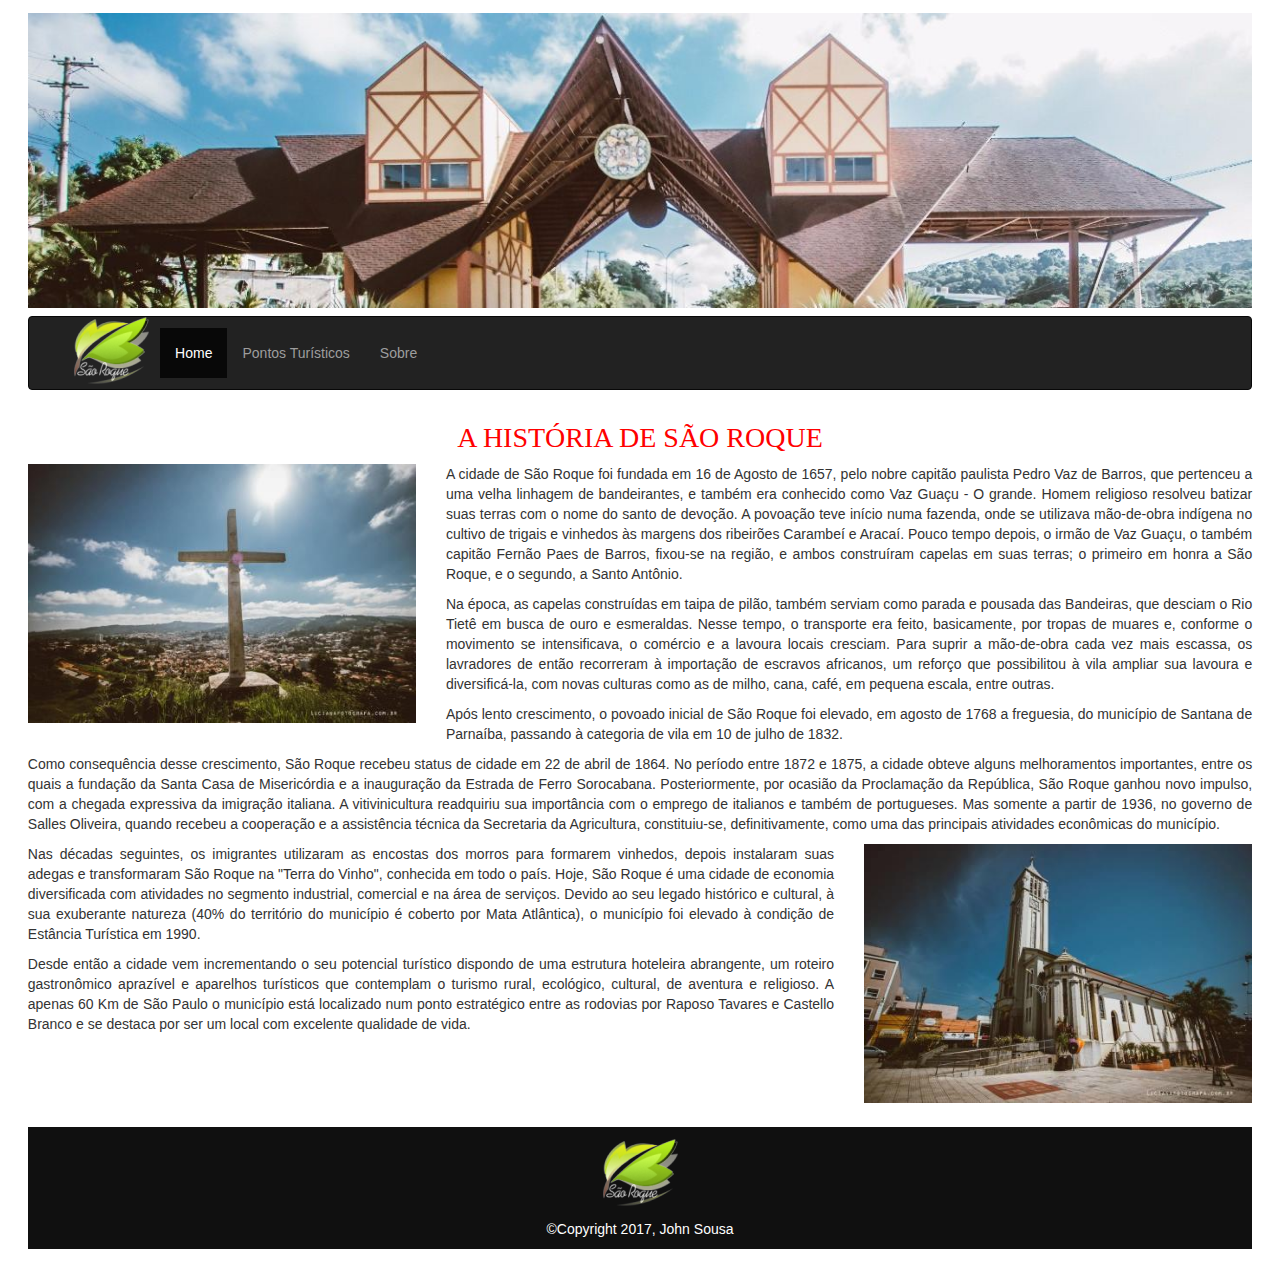
<file: index.html>
<!DOCTYPE html>
<html lang="pt-br">

<head>
    <meta charset="utf-8">
    <meta http-equiv="X-UA-Compatible" content="IE=edge">
    <meta name="viewport" content="width=device-width, initial-scale=1">
    <!-- As 3 meta tags acima *devem* vir em primeiro lugar dentro do `head`; qualquer outro conteúdo deve vir *após* essas tags -->
    <title>Lugares em São Roque</title>

    <!-- Bootstrap -->
    <link href="css/bootstrap.min.css" rel="stylesheet">
    <link href="css/meucss.css" rel="stylesheet">
    <link rel="shortcut icon" href="imagens/vsri.ico" type="image/x-icon">

    <!-- HTML5 shim e Respond.js para suporte no IE8 de elementos HTML5 e media queries -->
    <!-- ALERTA: Respond.js não funciona se você visualizar uma página file:// -->
    <!--[if lt IE 9]>
      <script src="https://oss.maxcdn.com/html5shiv/3.7.3/html5shiv.min.js"></script>
      <script src="https://oss.maxcdn.com/respond/1.4.2/respond.min.js"></script>
    <![endif]-->
</head>

<body>
    <div class="container-fluid">
        <div class="row">
            <a href="index.html">
                <img src="imagens/entradadesr.jpeg" class="img-rounded col-md-12 img-responsive center-block" alt="imagem da entrada de são roque">
            </a>
        </div>
        <header>
            <nav class="col-md-12 navbar center-block navbar-inverse navbar-responsive ">
                <div class="container-fluid">
                    <div class="navbar-header">
                        <a href="index.html">
                            <img src="imagens/vsr.png" class="logo" alt="logo do site"> </a>
                        <button type="button" class="botaoh  btn-responsive navbar-toggle pull-left" data-toggle="collapse" data-target="#myNavbar">   
                            <img src="imagens/hbutton.png" class=" img-responsive center-block" width="35" height="30" alt="menu">
                        </button>
                        <a class="navbar-brand" href="#"></a>
                    </div>
                    <div class="collapse navbar-collapse" id="myNavbar">
                        <ul class="menu nav navbar-nav">
                            <li class="active"><a href="index.html">Home</a></li>
                            <li><a href="pontosturisticos.html">Pontos Turísticos</a></li>
                            <li><a href="sobre.html">Sobre</a></li>
                        </ul>
                    </div>
                </div>
            </nav>
        </header>
        <article class="primeiro">
            <div class="row">
                <h1 class=" col-md-12 text-center titulo1">A História de São Roque</h1>
                <a href="imagens/imgsaoroque.jpeg">
                    <img src="imagens/imgsaoroque.jpeg" class="col-xs-12 col-sm-12 col-md-4 col-md-lg-4 img-responsive imgsaoroque" alt="imagem da cidade de são roque vista do morro do cruzeiro"> </a>

                <p class="text-justify col-md-8">A cidade de São Roque foi fundada em 16 de Agosto de 1657, pelo nobre capitão paulista Pedro Vaz de Barros, que pertenceu a uma velha linhagem de bandeirantes, e também era conhecido como Vaz Guaçu - O grande. Homem religioso resolveu batizar suas terras com o nome do santo de devoção. A povoação teve início numa fazenda, onde se utilizava mão-de-obra indígena no cultivo de trigais e vinhedos às margens dos ribeirões Carambeí e Aracaí. Pouco tempo depois, o irmão de Vaz Guaçu, o também capitão Fernão Paes de Barros, fixou-se na região, e ambos construíram capelas em suas terras; o primeiro em honra a São Roque, e o segundo, a Santo Antônio. </p>

                <p class="text-justify col-md-8 ">Na época, as capelas construídas em taipa de pilão, também serviam como parada e pousada das Bandeiras, que desciam o Rio Tietê em busca de ouro e esmeraldas. Nesse tempo, o transporte era feito, basicamente, por tropas de muares e, conforme o movimento se intensificava, o comércio e a lavoura locais cresciam. Para suprir a mão-de-obra cada vez mais escassa, os lavradores de então recorreram à importação de escravos africanos, um reforço que possibilitou à vila ampliar sua lavoura e diversificá-la, com novas culturas como as de milho, cana, café, em pequena escala, entre outras.</p>

                <p class="text-justify col-md-8">Após lento crescimento, o povoado inicial de São Roque foi elevado, em agosto de 1768 a freguesia, do município de Santana de Parnaíba, passando à categoria de vila em 10 de julho de 1832.</p>

                <p class="text-justify col-md-12">Como consequência desse crescimento, São Roque recebeu status de cidade em 22 de abril de 1864. No período entre 1872 e 1875, a cidade obteve alguns melhoramentos importantes, entre os quais a fundação da Santa Casa de Misericórdia e a inauguração da Estrada de Ferro Sorocabana. Posteriormente, por ocasião da Proclamação da República, São Roque ganhou novo impulso, com a chegada expressiva da imigração italiana. A vitivinicultura readquiriu sua importância com o emprego de italianos e também de portugueses. Mas somente a partir de 1936, no governo de Salles Oliveira, quando recebeu a cooperação e a assistência técnica da Secretaria da Agricultura, constituiu-se, definitivamente, como uma das principais atividades econômicas do município.</p>
                <a href="imagens/igrmatriz.jpeg">
                    <img src="imagens/igrmatriz.jpeg" class="img-responsive col-xs-12 col-sm-12 col-md-4 col-md-lg-4 imgmatriz" alt="imagem da igrja da matriz"> </a>

                <p class="text-justify col-md-8">Nas décadas seguintes, os imigrantes utilizaram as encostas dos morros para formarem vinhedos, depois instalaram suas adegas e transformaram São Roque na "Terra do Vinho", conhecida em todo o país. Hoje, São Roque é uma cidade de economia diversificada com atividades no segmento industrial, comercial e na área de serviços. Devido ao seu legado histórico e cultural, à sua exuberante natureza (40% do território do município é coberto por Mata Atlântica), o município foi elevado à condição de Estância Turística em 1990.</p>

                <p class="text-justify col-md-8">Desde então a cidade vem incrementando o seu potencial turístico dispondo de uma estrutura hoteleira abrangente, um roteiro gastronômico aprazível e aparelhos turísticos que contemplam o turismo rural, ecológico, cultural, de aventura e religioso. A apenas 60 Km de São Paulo o município está localizado num ponto estratégico entre as rodovias por Raposo Tavares e Castello Branco e se destaca por ser um local com excelente qualidade de vida.</p>

            </div>
        </article>
        <footer>
            <div class="container-fluid">
                <div class="row">
                    <!--<h1 class="col-md-12 text-left titulo2">Descrição</h1>-->
                    <a href="index.html">
                        <img src="imagens/vsr.png" class="vsrf center-block" alt="logo do site"> </a>
                    <p class="copy">&copy;Copyright 2017, John Sousa</p>
                </div>
            </div>
        </footer>
        <!-- jQuery (obrigatório para plugins JavaScript do Bootstrap) -->
        <script src="https://ajax.googleapis.com/ajax/libs/jquery/1.12.4/jquery.min.js"></script>
        <!-- Inclui todos os plugins compilados (abaixo), ou inclua arquivos separadados se necessário -->
        <script src="js/bootstrap.min.js"></script>
    </div>
</body>

</html>
</file>
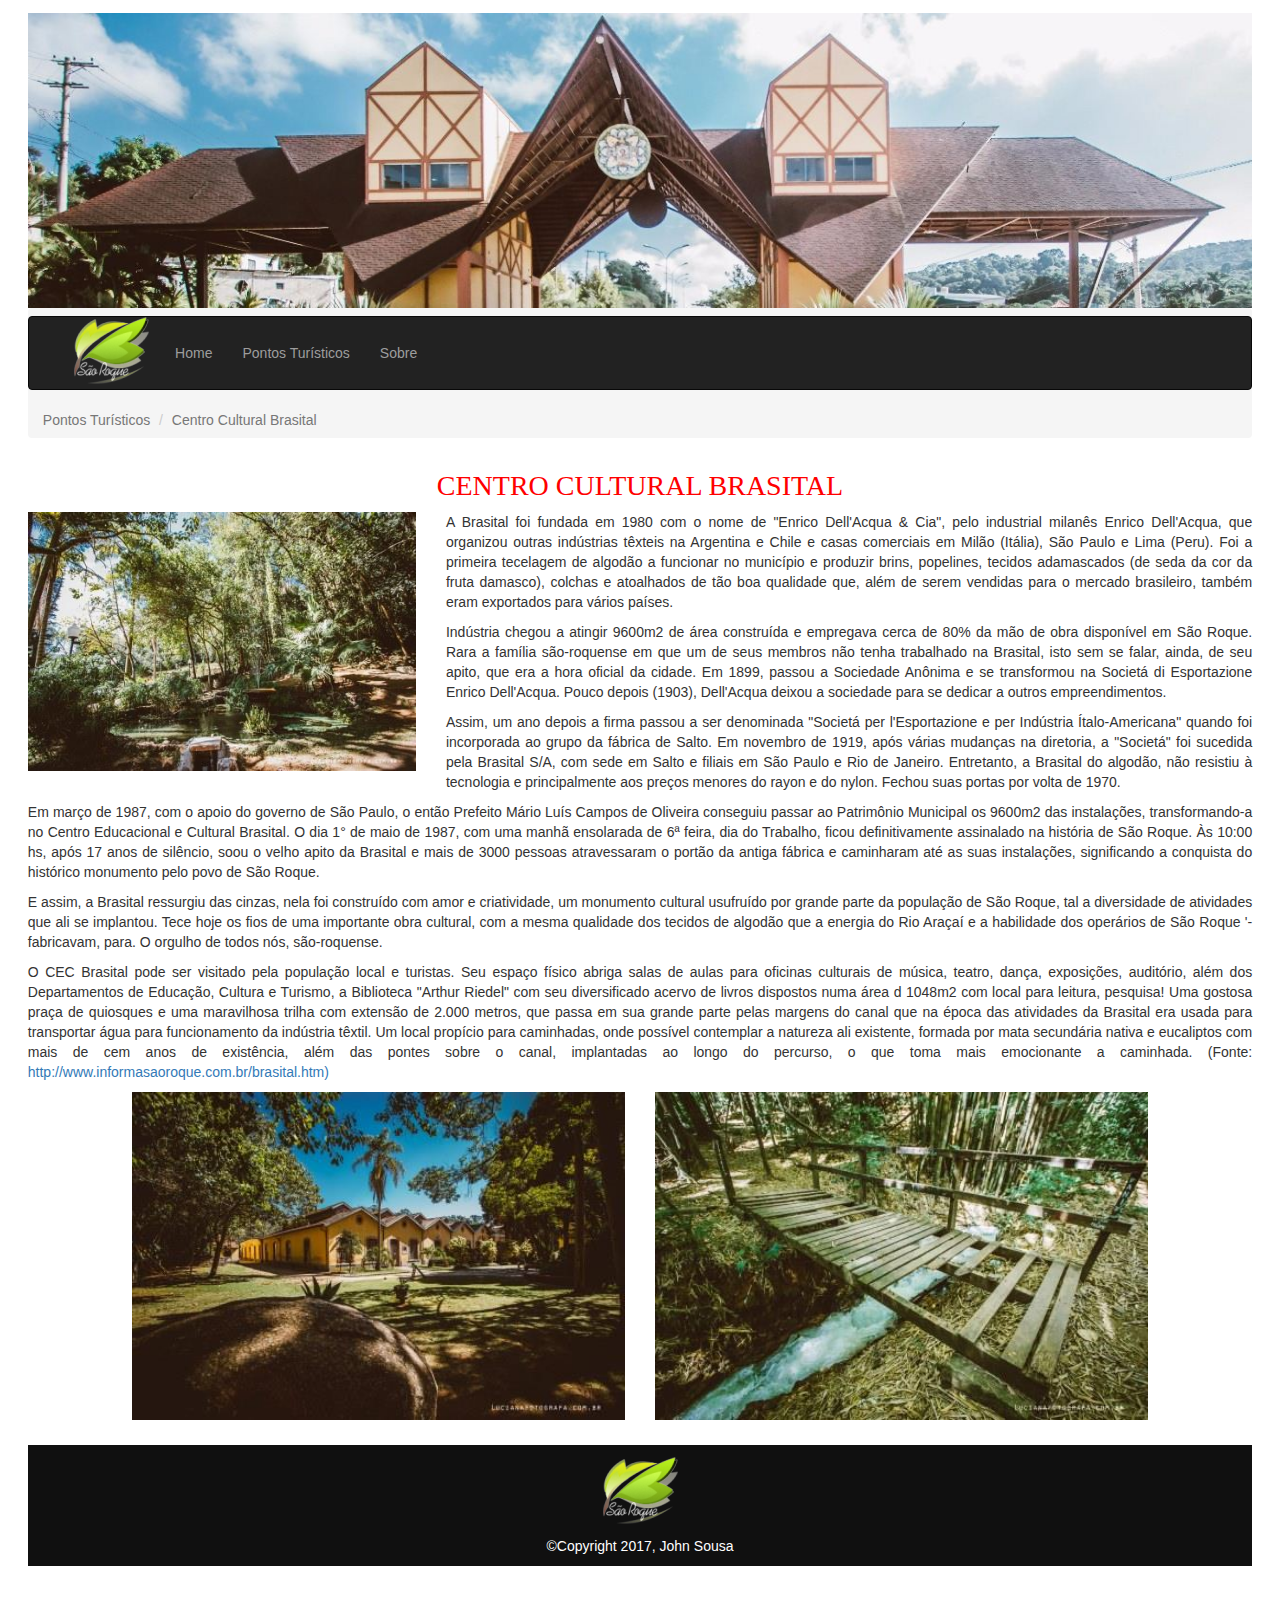
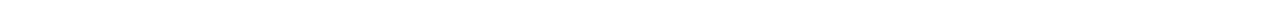
<file: brasital.html>
<!DOCTYPE html>
<html lang="pt-br">

<head>
    <meta charset="utf-8">
    <meta http-equiv="X-UA-Compatible" content="IE=edge">
    <meta name="viewport" content="width=device-width, initial-scale=1">
    <!-- As 3 meta tags acima *devem* vir em primeiro lugar dentro do `head`; qualquer outro conteúdo deve vir *após* essas tags -->
    <title>Lugares em São Roque</title>

    <!-- Bootstrap -->
    <link href="css/bootstrap.min.css" rel="stylesheet">
    <link href="css/meucss.css" rel="stylesheet">
    <link rel="shortcut icon" href="imagens/vsri.ico" type="image/x-icon">


    <!-- HTML5 shim e Respond.js para suporte no IE8 de elementos HTML5 e media queries -->
    <!-- ALERTA: Respond.js não funciona se você visualizar uma página file:// -->
    <!--[if lt IE 9]>
      <script src="https://oss.maxcdn.com/html5shiv/3.7.3/html5shiv.min.js"></script>
      <script src="https://oss.maxcdn.com/respond/1.4.2/respond.min.js"></script>
    <![endif]-->
</head>

<body>
    <div class="container-fluid">
        <div class="row">
            <a href="index.html">
                <img src="imagens/entradadesr.jpeg" class="img-rounded col-md-12 img-responsive center-block" alt="imagem da entrada de são roque"> </a>
        </div>
        <header>
            <nav class="col-md-12 navbar center-block navbar-inverse navbar-responsive ">
                <div class="container-fluid">
                    <div class="navbar-header">
                        <a href="index.html">
                            <img src="imagens/vsr.png" class="logo" alt="logo do site"> </a>
                        <button type="button" class="botaoh  btn-responsive navbar-toggle pull-left" data-toggle="collapse" data-target="#myNavbar">        
                            <img src="imagens/hbutton.png" class="img-responsive center-block" width="35" height="30" alt="menu">     
                        </button>
                        <a class="navbar-brand" href="#"></a>
                    </div>
                    <div class="collapse navbar-collapse" id="myNavbar">
                        <ul class="menu nav navbar-nav">
                            <li><a href="index.html">Home</a></li>
                            <li><a href="pontosturisticos.html">Pontos Turísticos</a></li>
                            <li><a href="sobre.html">Sobre</a></li>
                        </ul>
                    </div>
                </div>
            </nav>
            <ul class="breadcrumb">                
                <li class="active">Pontos Turísticos</li>
                <li class="active">Centro Cultural Brasital</li>                
            </ul>
        </header>
        <article class="primeiro">
            <div class="row">
                <h1 class=" col-md-12 text-center titulo1">Centro Cultural Brasital</h1>
                <a href="imagens/brasital1.jpg">
                    <img src="imagens/brasital1.jpg" class=" col-xs-12 hidden-sm col-md-5 col-lg-4 " alt="imagem de um dos lagos da brasital"> </a>
                <a href="imagens/brasital1.jpg">
                    <img src="imagens/brasital1.jpg" class="img-responsive hidden-xs col-sm-offset-3 col-sm-6 hidden-md hidden-lg " alt="imagem de um dos lagos da brasital"> </a>

                <p class="text-justify col-xs-12 col-sm-12 col-md-7 col-lg-8">A Brasital foi fundada em 1980 com o nome de "Enrico Dell'Acqua & Cia", pelo industrial milanês Enrico Dell'Acqua, que organizou outras indústrias têxteis na Argentina e Chile e casas comerciais em Milão (Itália), São Paulo e Lima (Peru). Foi a primeira tecelagem de algodão a funcionar no município e produzir brins, popelines, tecidos adamascados (de seda da cor da fruta damasco), colchas e atoalhados de tão boa qualidade que, além de serem vendidas para o mercado brasileiro, também eram exportados para vários países.</p>

                <p class="text-justify col-xs-12 col-sm-12 col-md-7 col-lg-8">Indústria chegou a atingir 9600m2 de área construída e empregava cerca de 80% da mão de obra disponível em São Roque. Rara a família são-roquense em que um de seus membros não tenha trabalhado na Brasital, isto sem se falar, ainda, de seu apito, que era a hora oficial da cidade. Em 1899, passou a Sociedade Anônima e se transformou na Societá di Esportazione Enrico Dell'Acqua. Pouco depois (1903), Dell'Acqua deixou a sociedade para se dedicar a outros empreendimentos.</p>

                <p class="text-justify col-xs-12 col-sm-12 col-md-12 col-lg-8">Assim, um ano depois a firma passou a ser denominada "Societá per l'Esportazione e per Indústria Ítalo-Americana" quando foi incorporada ao grupo da fábrica de Salto. Em novembro de 1919, após várias mudanças na diretoria, a "Societá" foi sucedida pela Brasital S/A, com sede em Salto e filiais em São Paulo e Rio de Janeiro. Entretanto, a Brasital do algodão, não resistiu à tecnologia e principalmente aos preços menores do rayon e do nylon. Fechou suas portas por volta de 1970.</p>

                <div class='row'></div>
                <p class="text-justify col-sm-12 col-md-12">Em março de 1987, com o apoio do governo de São Paulo, o então Prefeito Mário Luís Campos de Oliveira conseguiu passar ao Patrimônio Municipal os 9600m2 das instalações, transformando-a no Centro Educacional e Cultural Brasital. O dia 1° de maio de 1987, com uma manhã ensolarada de 6ª feira, dia do Trabalho, ficou definitivamente assinalado na história de São Roque. Às 10:00 hs, após 17 anos de silêncio, soou o velho apito da Brasital e mais de 3000 pessoas atravessaram o portão da antiga fábrica e caminharam até as suas instalações, significando a conquista do histórico monumento pelo povo de São Roque.</p>

                <p class="text-justify col-sm-12 col-md-12">E assim, a Brasital ressurgiu das cinzas, nela foi construído com amor e criatividade, um monumento cultural usufruído por grande parte da população de São Roque, tal a diversidade de atividades que ali se implantou. Tece hoje os fios de uma importante obra cultural, com a mesma qualidade dos tecidos de algodão que a energia do Rio Araçaí e a habilidade dos operários de São Roque '-fabricavam, para. O orgulho de todos nós, são-roquense.</p>
                <a href="imagens/igrmatriz.jpeg">
                    <img src="imagens/brasital2.jpg" class="img-responsive hidden-xs col-sm-6 hidden-md hidden-lg" alt="imagem do patio traseiro"> </a>
                <p class="text-justify col-sm-6 col-md-12">O CEC Brasital pode ser visitado pela população local e turistas. Seu espaço físico abriga salas de aulas para oficinas culturais de música, teatro, dança, exposições, auditório, além dos Departamentos de Educação, Cultura e Turismo, a Biblioteca "Arthur Riedel" com seu diversificado acervo de livros dispostos numa área d 1048m2 com local para leitura, pesquisa! Uma gostosa praça de quiosques e uma maravilhosa trilha com extensão de 2.000 metros, que passa em sua grande parte pelas margens do canal que na época das atividades da Brasital era usada para transportar água para funcionamento da indústria têxtil. Um local propício para caminhadas, onde possível contemplar a natureza ali existente, formada por mata secundária nativa e eucaliptos com mais de cem anos de existência, além das pontes sobre o canal, implantadas ao longo do percurso, o que toma mais emocionante a caminhada. (Fonte:
                    <a href="http://www.informasaoroque.com.br/brasital.htm">http://www.informasaoroque.com.br/brasital.htm)</a>
                </p>
                <a href="imagens/brasital2.jpg">
                    <img src="imagens/brasital2.jpg" class="img-responsive col-xs-12 hidden-sm col-md-offset-1 col-md-5 col-md-lg-6 b" alt="imagem do patio traseiro"> </a>
                <a href="imagens/brasital3.jpg">
                    <img src="imagens/brasital3.jpg" class="img-responsive col-xs-12 hidden-sm col-md-5 col-md-lg-6" alt="imagem da trilha da Brasital"> </a>

            </div>
        </article>
        <footer>
            <div class="container-fluid">
                <div class="row">
                    <!--<h1 class="col-md-12 text-left titulo2">Descrição</h1>-->
                    <a href="index.html">
                        <img src="imagens/vsr.png" class="vsrf center-block" alt="logo do site"> </a>
                    <p class="copy">&copy;Copyright 2017, John Sousa</p>
                </div>
            </div>
        </footer>
        <!-- jQuery (obrigatório para plugins JavaScript do Bootstrap) -->
        <script src="https://ajax.googleapis.com/ajax/libs/jquery/1.12.4/jquery.min.js"></script>
        <!-- Inclui todos os plugins compilados (abaixo), ou inclua arquivos separadados se necessário -->
        <script src="js/bootstrap.min.js"></script>
    </div>
</body>

</html>
</file>
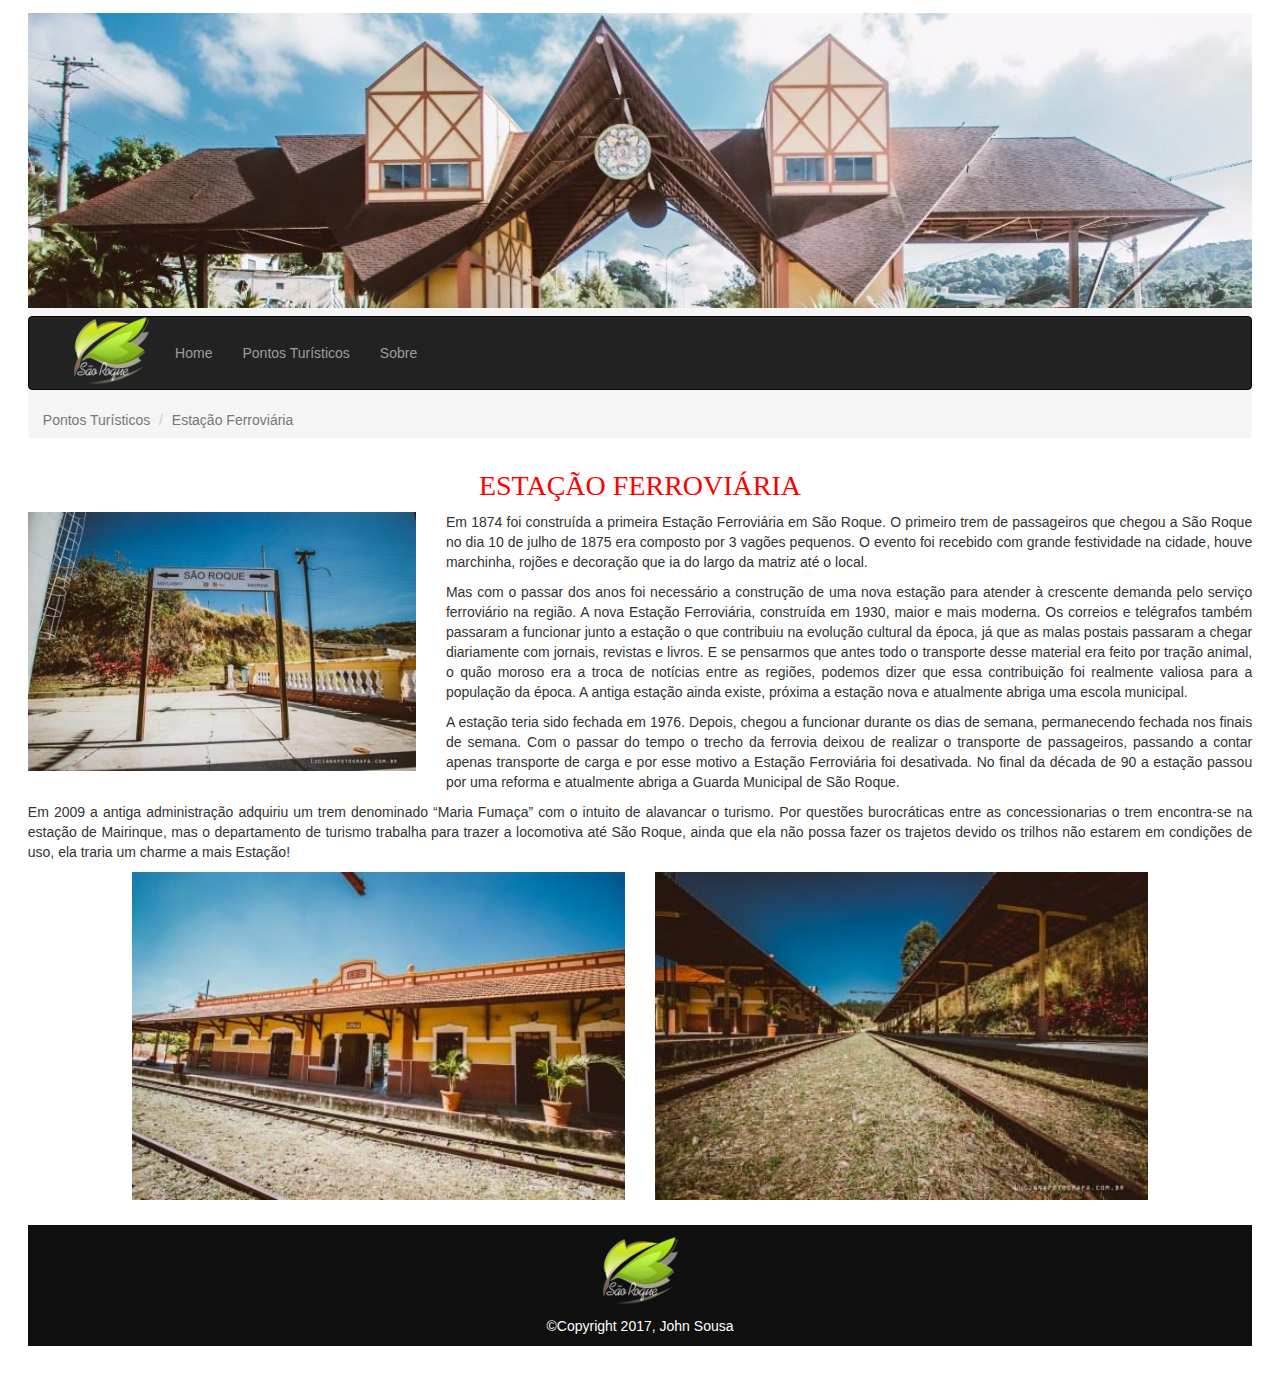
<file: estacaoferroviaria.html>
<!DOCTYPE html>
<html lang="pt-br">

<head>
    <meta charset="utf-8">
    <meta http-equiv="X-UA-Compatible" content="IE=edge">
    <meta name="viewport" content="width=device-width, initial-scale=1">
    <!-- As 3 meta tags acima *devem* vir em primeiro lugar dentro do `head`; qualquer outro conteúdo deve vir *após* essas tags -->
    <title>Lugares em São Roque</title>

    <!-- Bootstrap -->
    <link href="css/bootstrap.min.css" rel="stylesheet">
    <link href="css/meucss.css" rel="stylesheet">
    <link rel="shortcut icon" href="imagens/vsri.ico" type="image/x-icon">


    <!-- HTML5 shim e Respond.js para suporte no IE8 de elementos HTML5 e media queries -->
    <!-- ALERTA: Respond.js não funciona se você visualizar uma página file:// -->
    <!--[if lt IE 9]>
      <script src="https://oss.maxcdn.com/html5shiv/3.7.3/html5shiv.min.js"></script>
      <script src="https://oss.maxcdn.com/respond/1.4.2/respond.min.js"></script>
    <![endif]-->
</head>

<body>
    <div class="container-fluid">
        <div class="row">
            <a href="index.html">
                <img src="imagens/entradadesr.jpeg" class="img-rounded col-md-12 img-responsive center-block" alt="imagem da entrada de são roque"> </a>
        </div>
        <header>
            <nav class="col-md-12 navbar center-block navbar-inverse navbar-responsive ">
                <div class="container-fluid">
                    <div class="navbar-header">
                        <a href="index.html">
                            <img src="imagens/vsr.png" class="logo" alt="logo do site"> </a>
                        <button type="button" class="botaoh  btn-responsive navbar-toggle pull-left" data-toggle="collapse" data-target="#myNavbar">        
                            <img src="imagens/hbutton.png" class="img-responsive center-block" width="35" height="30" alt="menu">   
                        </button>
                        <a class="navbar-brand" href="#"></a>
                    </div>
                    <div class="collapse navbar-collapse" id="myNavbar">
                        <ul class="menu nav navbar-nav">
                            <li><a href="index.html">Home</a></li>
                            <li><a href="pontosturisticos.html">Pontos Turísticos</a></li>
                            <li><a href="sobre.html">Sobre</a></li>
                        </ul>
                    </div>
                </div>
            </nav>
            <ul class="breadcrumb">                
                <li class="active">Pontos Turísticos</li>
                <li class="active">Estação Ferroviária</li>                
            </ul>
        </header>
        <article class="primeiro">
            <div class="row">
                <h1 class=" col-md-12 text-center titulo1">Estação Ferroviária</h1>
                <a href="imagens/estacaoferroviaria1.jpg">
                    <img src="imagens/estacaoferroviaria1.jpg" class=" col-xs-12 hidden-sm col-md-5 col-lg-4 " alt="imagem da placa que mosta a direçao das proximas paradas esqueda mailaky direita mairinque"> </a>
                <a href="imagens/estacaoferroviaria1.jpg">
                    <img src="imagens/estacaoferroviaria1.jpg" class="img-responsive hidden-xs col-sm-offset-3 col-sm-6 hidden-md hidden-lg " alt="imagem da placa que mosta a direçao das proximas paradas esqueda mailaky direita mairinque"> </a>

                 <p class="text-justify col-xs-12 col-sm-12 col-md-7 col-lg-8">Em 1874 foi construída a primeira Estação Ferroviária em São Roque. O primeiro trem de passageiros que chegou a São Roque no dia 10 de julho de 1875 era composto por 3 vagões pequenos. O evento foi recebido com grande festividade na cidade, houve marchinha, rojões e decoração que ia do largo da matriz até o local.</p>

                 <p class="text-justify col-xs-12 col-sm-12 col-md-7 col-lg-8">Mas com o passar dos anos foi necessário a construção de uma nova estação para atender à crescente demanda pelo serviço ferroviário na região. A nova Estação Ferroviária, construída em 1930, maior e mais moderna. Os correios e telégrafos também passaram a funcionar junto a estação o que contribuiu na evolução cultural da época, já que as malas postais passaram a chegar diariamente com jornais, revistas e livros. E se pensarmos que antes todo o transporte desse material era feito por tração animal, o quão moroso era a troca de notícias entre as regiões, podemos dizer que essa contribuição foi realmente valiosa para a população da época. A antiga estação ainda existe, próxima a estação nova e atualmente abriga uma escola municipal.</p>

                <p class="text-justify col-xs-12 col-sm-12 col-md-12 col-lg-8">A estação teria sido fechada em 1976. Depois, chegou a funcionar durante os dias de semana, permanecendo fechada nos finais de semana. Com o passar do tempo o trecho da ferrovia deixou de realizar o transporte de passageiros, passando a contar apenas transporte de carga e por esse motivo a Estação Ferroviária foi desativada. No final da década de 90 a estação passou por uma reforma e atualmente abriga a Guarda Municipal de São Roque.</p>

                <div class='row'></div><p class="text-justify col-sm-12 col-md-12">Em 2009 a antiga administração adquiriu um trem denominado “Maria Fumaça” com o intuito de alavancar o turismo. Por questões burocráticas entre as concessionarias o trem encontra-se na estação de Mairinque, mas o departamento de turismo trabalha para trazer a locomotiva até São Roque, ainda que ela não possa fazer os trajetos devido os trilhos não estarem em condições de uso, ela traria um charme a mais Estação!</p>
              
                <a href="imagens/estacaoferroviaria2.jpg">
                    <img src="imagens/estacaoferroviaria2.jpg" class="img-responsive hidden-xs col-sm-6 hidden-md hidden-lg" alt="imagem o ponto de parada na estação"> </a>                
                <a href="imagens/estacaoferroviaria2.jpg">
                    <img src="imagens/estacaoferroviaria2.jpg" class="img-responsive col-xs-12 hidden-sm col-md-offset-1 col-md-5 col-md-lg-6 b" alt="imagem o ponto de parada na estação"> </a>                
                <a href="imagens/estacaoferroviaria3.jpg">
                    <img src="imagens/estacaoferroviaria3.jpg" class="img-responsive col-xs-12 col-sm-6 col-md-5 col-md-lg-6" alt="imagem mostra os trilhos do trem"> </a>            

            </div>
        </article>
        <footer>
            <div class="container-fluid">
                <div class="row">
                    <!--<h1 class="col-md-12 text-left titulo2">Descrição</h1>-->
                    <a href="index.html">
                        <img src="imagens/vsr.png" class="vsrf center-block" alt="logo do site"> </a>
                    <p class="copy">&copy;Copyright 2017, John Sousa</p>
                </div>
            </div>
        </footer>
        <!-- jQuery (obrigatório para plugins JavaScript do Bootstrap) -->
        <script src="https://ajax.googleapis.com/ajax/libs/jquery/1.12.4/jquery.min.js"></script>
        <!-- Inclui todos os plugins compilados (abaixo), ou inclua arquivos separadados se necessário -->
        <script src="js/bootstrap.min.js"></script>
    </div>
</body>

</html>
</file>
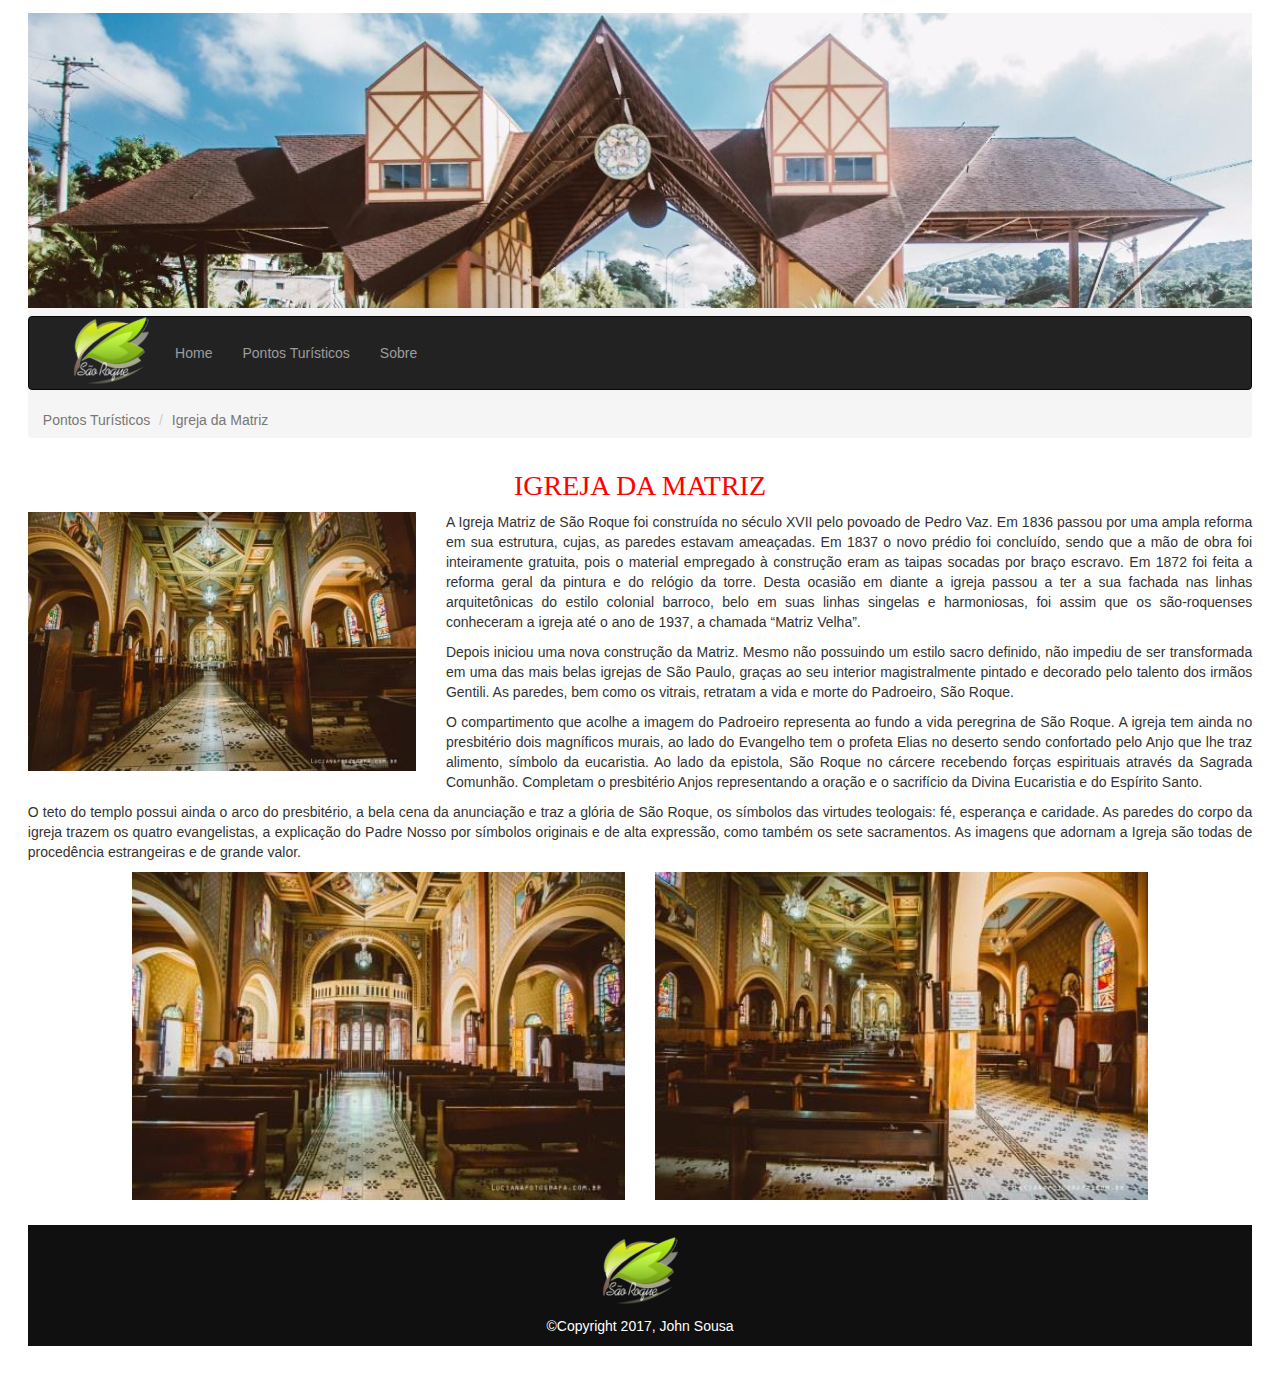
<file: igrejadamatriz.html>
<!DOCTYPE html>
<html lang="pt-br">

<head>
    <meta charset="utf-8">
    <meta http-equiv="X-UA-Compatible" content="IE=edge">
    <meta name="viewport" content="width=device-width, initial-scale=1">
    <!-- As 3 meta tags acima *devem* vir em primeiro lugar dentro do `head`; qualquer outro conteúdo deve vir *após* essas tags -->
    <title>Lugares em São Roque</title>

    <!-- Bootstrap -->
    <link href="css/bootstrap.min.css" rel="stylesheet">
    <link href="css/meucss.css" rel="stylesheet">
    <link rel="shortcut icon" href="imagens/vsri.ico" type="image/x-icon">


    <!-- HTML5 shim e Respond.js para suporte no IE8 de elementos HTML5 e media queries -->
    <!-- ALERTA: Respond.js não funciona se você visualizar uma página file:// -->
    <!--[if lt IE 9]>
      <script src="https://oss.maxcdn.com/html5shiv/3.7.3/html5shiv.min.js"></script>
      <script src="https://oss.maxcdn.com/respond/1.4.2/respond.min.js"></script>
    <![endif]-->
</head>

<body>
    <div class="container-fluid">
        <div class="row">
            <a href="index.html">
                <img src="imagens/entradadesr.jpeg" class="img-rounded col-md-12 img-responsive center-block" alt="imagem da entrada de são roque"> </a>
        </div>
        <header>
            <nav class="col-md-12 navbar center-block navbar-inverse navbar-responsive ">
                <div class="container-fluid">
                    <div class="navbar-header">
                        <a href="index.html">
                            <img src="imagens/vsr.png" class="logo" alt="logo do site"> </a>
                        <button type="button" class="botaoh  btn-responsive navbar-toggle pull-left" data-toggle="collapse" data-target="#myNavbar">        
                            <img src="imagens/hbutton.png" class="img-responsive center-block" width="35" height="30" alt="menu">     
                        </button>
                        <a class="navbar-brand" href="#"></a>
                    </div>
                    <div class="collapse navbar-collapse" id="myNavbar">
                        <ul class="menu nav navbar-nav">
                            <li><a href="index.html">Home</a></li>
                            <li><a href="pontosturisticos.html">Pontos Turísticos</a></li>
                            <li><a href="sobre.html">Sobre</a></li>
                        </ul>
                    </div>
                </div>
            </nav>
            <ul class="breadcrumb">                
                <li class="active">Pontos Turísticos</li>
                <li class="active">Igreja da Matriz</li>                
            </ul>
        </header>
        <article class="primeiro">
            <div class="row">
                <h1 class=" col-md-12 text-center titulo1">Igreja da Matriz</h1>
                <a href="imagens/igrejmatriz1.jpg">
                    <img src="imagens/igrejmatriz1.jpg" class=" col-xs-12 hidden-sm col-md-5 col-lg-4 " alt="foto tirada da vista depois de entrar na igreja"> </a>
                <a href="imagens/igrejmatriz1.jpg">
                    <img src="imagens/igrejmatriz1.jpg" class="img-responsive hidden-xs col-sm-offset-3 col-sm-6 hidden-md hidden-lg " alt="foto tirada da vista depois de entrar na igreja"> </a>

                 <p class="text-justify col-xs-12 col-sm-12 col-md-7 col-lg-8">A Igreja Matriz de São Roque foi construída no século XVII pelo povoado de Pedro Vaz. Em 1836 passou por uma ampla reforma em sua estrutura, cujas, as paredes estavam ameaçadas. Em 1837 o novo prédio foi concluído, sendo que a mão de obra foi inteiramente gratuita, pois o material empregado à construção eram as taipas socadas por braço escravo. Em 1872 foi feita a reforma geral da pintura e do relógio da torre. Desta ocasião em diante a igreja passou a ter a sua fachada nas linhas arquitetônicas do estilo colonial barroco, belo em suas linhas singelas e harmoniosas, foi assim que os são-roquenses conheceram a igreja até o ano de 1937, a chamada “Matriz Velha”.</p>

                 <p class="text-justify col-xs-12 col-sm-12 col-md-7 col-lg-8">Depois iniciou uma nova construção da Matriz. Mesmo não possuindo um estilo sacro definido, não impediu de ser transformada em uma das mais belas igrejas de São Paulo, graças ao seu interior magistralmente pintado e decorado pelo talento dos irmãos Gentili. As paredes, bem como os vitrais, retratam a vida e morte do Padroeiro, São Roque.</p>

                <p class="text-justify col-xs-12 col-sm-12 col-md-12 col-lg-8">O compartimento que acolhe a imagem do Padroeiro representa ao fundo a vida peregrina de São Roque. A igreja tem ainda no presbitério dois magníficos murais, ao lado do Evangelho tem o profeta Elias no deserto sendo confortado pelo Anjo que lhe traz alimento, símbolo da eucaristia. Ao lado da epistola, São Roque no cárcere recebendo forças espirituais através da Sagrada Comunhão. Completam o presbitério Anjos representando a oração e o sacrifício da Divina Eucaristia e do Espírito Santo.</p>

                <div class='row'></div><p class="text-justify col-sm-12 col-md-12">O teto do templo possui ainda o arco do presbitério, a bela cena da anunciação e traz a glória de São Roque, os símbolos das virtudes teologais: fé, esperança e caridade. As paredes do corpo da igreja trazem os quatro evangelistas, a explicação do Padre Nosso por símbolos originais e de alta expressão, como também os sete sacramentos. As imagens que adornam a Igreja são todas de procedência estrangeiras e de grande valor.</p>   
              
                <a href="imagens/igrejmatriz2.jpg">
                    <img src="imagens/igrejmatriz2.jpg" class="img-responsive hidden-xs col-sm-6 hidden-md hidden-lg" alt="foto tirada da vista de cima do altar"> </a>                  
                <a href="imagens/igrejmatriz2.jpg">
                    <img src="imagens/igrejmatriz2.jpg" class="img-responsive col-xs-12 hidden-sm col-md-offset-1 col-md-5 col-md-lg-6 b" alt="foto tirada da vista de cima do altar"> </a>                
                <a href="imagens/igrejmatriz3.jpg">
                    <img src="imagens/igrejmatriz3.jpg" class="img-responsive col-xs-12 col-sm-6 col-md-5 col-md-lg-6" alt="imagem do confessionário"> </a>              

            </div>
        </article>
        <footer>
            <div class="container-fluid">
                <div class="row">
                    <!--<h1 class="col-md-12 text-left titulo2">Descrição</h1>-->
                    <a href="index.html">
                        <img src="imagens/vsr.png" class="vsrf center-block" alt="logo do site"> </a>
                    <p class="copy">&copy;Copyright 2017, John Sousa</p>
                </div>
            </div>
        </footer>
        <!-- jQuery (obrigatório para plugins JavaScript do Bootstrap) -->
        <script src="https://ajax.googleapis.com/ajax/libs/jquery/1.12.4/jquery.min.js"></script>
        <!-- Inclui todos os plugins compilados (abaixo), ou inclua arquivos separadados se necessário -->
        <script src="js/bootstrap.min.js"></script>
    </div>
</body>

</html>
</file>
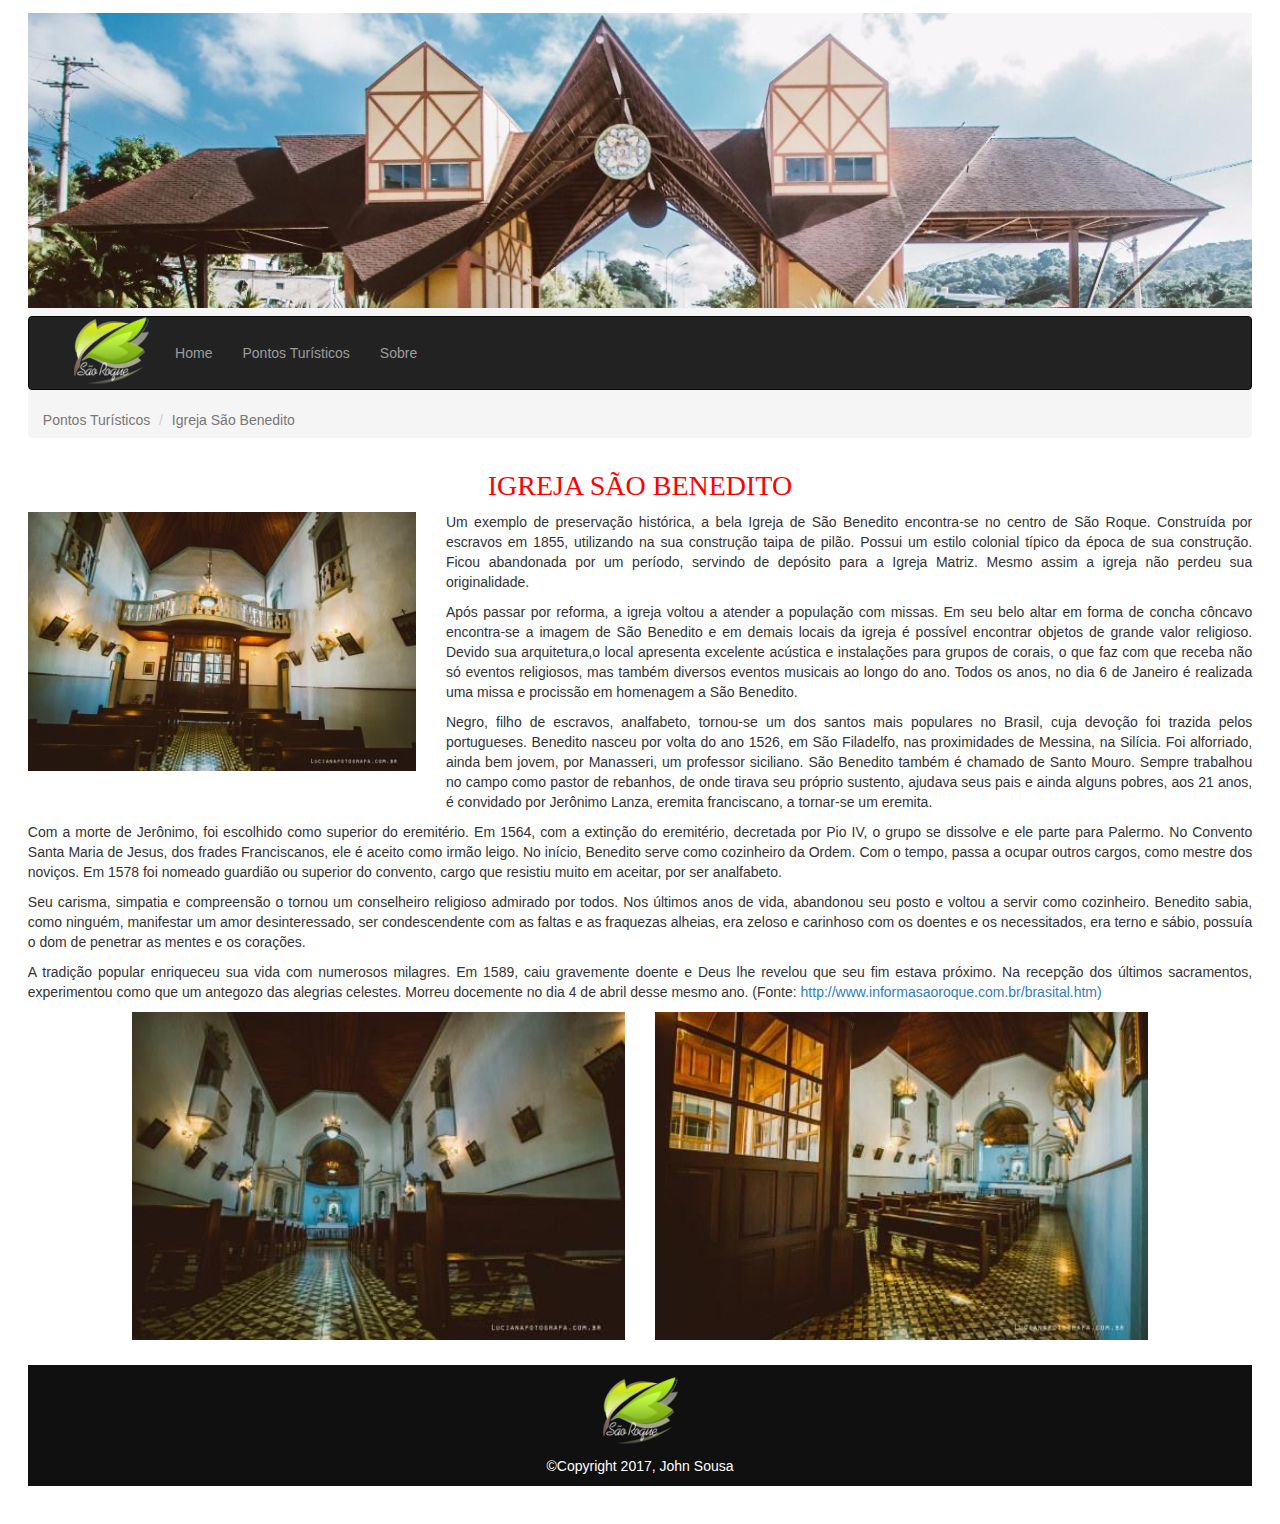
<file: igrejasaobenedito.html>
<!DOCTYPE html>
<html lang="pt-br">

<head>
    <meta charset="utf-8">
    <meta http-equiv="X-UA-Compatible" content="IE=edge">
    <meta name="viewport" content="width=device-width, initial-scale=1">
    <!-- As 3 meta tags acima *devem* vir em primeiro lugar dentro do `head`; qualquer outro conteúdo deve vir *após* essas tags -->
    <title>Lugares em São Roque</title>

    <!-- Bootstrap -->
    <link href="css/bootstrap.min.css" rel="stylesheet">
    <link href="css/meucss.css" rel="stylesheet">
    <link rel="shortcut icon" href="imagens/vsri.ico" type="image/x-icon">


    <!-- HTML5 shim e Respond.js para suporte no IE8 de elementos HTML5 e media queries -->
    <!-- ALERTA: Respond.js não funciona se você visualizar uma página file:// -->
    <!--[if lt IE 9]>
      <script src="https://oss.maxcdn.com/html5shiv/3.7.3/html5shiv.min.js"></script>
      <script src="https://oss.maxcdn.com/respond/1.4.2/respond.min.js"></script>
    <![endif]-->
</head>

<body>
    <div class="container-fluid">
        <div class="row">
            <a href="index.html">
                <img src="imagens/entradadesr.jpeg" class="img-rounded col-md-12 img-responsive center-block" alt="imagem da entrada de são roque"> </a>
        </div>
        <header>
            <nav class="col-md-12 navbar center-block navbar-inverse navbar-responsive ">
                <div class="container-fluid">
                    <div class="navbar-header">
                        <a href="index.html">
                            <img src="imagens/vsr.png" class="logo" alt="logo do site"> </a>
                        <button type="button" class="botaoh  btn-responsive navbar-toggle pull-left" data-toggle="collapse" data-target="#myNavbar">        
                            <img src="imagens/hbutton.png" class="img-responsive center-block" width="35" height="30" alt="menu">     
                        </button>
                        <a class="navbar-brand" href="#"></a>
                    </div>
                    <div class="collapse navbar-collapse" id="myNavbar">
                        <ul class="menu nav navbar-nav">
                            <li><a href="index.html">Home</a></li>
                            <li><a href="pontosturisticos.html">Pontos Turísticos</a></li>
                            <li><a href="sobre.html">Sobre</a></li>
                        </ul>
                    </div>
                </div>
            </nav>
            <ul class="breadcrumb">
                <li class="active">Pontos Turísticos</li>
                <li class="active">Igreja São Benedito</li>
            </ul>
        </header>
        <article class="primeiro">
            <div class="row">
                <h1 class=" col-md-12 text-center titulo1">Igreja São Benedito</h1>
                <a href="imagens/igrsaobenedito1.jpg">
                    <img src="imagens/igrsaobenedito1.jpg" class=" col-xs-12 hidden-sm col-md-5 col-lg-4 " alt="foto tirada de cima do pubito"> </a>
                <a href="imagens/igrsaobenedito1.jpg">
                    <img src="imagens/igrsaobenedito1.jpg" class="img-responsive hidden-xs col-sm-offset-3 col-sm-6 hidden-md hidden-lg " alt="ifoto tirada de cima do pubito"> </a>

                <p class="text-justify col-xs-12 col-sm-12 col-md-7 col-lg-8">Um exemplo de preservação histórica, a bela Igreja de São Benedito encontra-se no centro de São Roque. Construída por escravos em 1855, utilizando na sua construção taipa de pilão. Possui um estilo colonial típico da época de sua construção. Ficou abandonada por um período, servindo de depósito para a Igreja Matriz. Mesmo assim a igreja não perdeu sua originalidade.</p>

                <p class="text-justify col-xs-12 col-sm-12 col-md-7 col-lg-8">Após passar por reforma, a igreja voltou a atender a população com missas. Em seu belo altar em forma de concha côncavo encontra-se a imagem de São Benedito e em demais locais da igreja é possível encontrar objetos de grande valor religioso. Devido sua arquitetura,o local apresenta excelente acústica e instalações para grupos de corais, o que faz com que receba não só eventos religiosos, mas também diversos eventos musicais ao longo do ano. Todos os anos, no dia 6 de Janeiro é realizada uma missa e procissão em homenagem a São Benedito.</p>

                <p class="text-justify col-xs-12 col-sm-12 col-md-12 col-lg-8">Negro, filho de escravos, analfabeto, tornou-se um dos santos mais populares no Brasil, cuja devoção foi trazida pelos portugueses. Benedito nasceu por volta do ano 1526, em São Filadelfo, nas proximidades de Messina, na Silícia. Foi alforriado, ainda bem jovem, por Manasseri, um professor siciliano. São Benedito também é chamado de Santo Mouro. Sempre trabalhou no campo como pastor de rebanhos, de onde tirava seu próprio sustento, ajudava seus pais e ainda alguns pobres, aos 21 anos, é convidado por Jerônimo Lanza, eremita franciscano, a tornar-se um eremita.</p>

                <div class='row'></div>
                <p class="text-justify col-sm-12 col-md-12"> Com a morte de Jerônimo, foi escolhido como superior do eremitério. Em 1564, com a extinção do eremitério, decretada por Pio IV, o grupo se dissolve e ele parte para Palermo. No Convento Santa Maria de Jesus, dos frades Franciscanos, ele é aceito como irmão leigo. No início, Benedito serve como cozinheiro da Ordem. Com o tempo, passa a ocupar outros cargos, como mestre dos noviços. Em 1578 foi nomeado guardião ou superior do convento, cargo que resistiu muito em aceitar, por ser analfabeto.</p>

                <p class="text-justify col-sm-12 col-md-12">Seu carisma, simpatia e compreensão o tornou um conselheiro religioso admirado por todos. Nos últimos anos de vida, abandonou seu posto e voltou a servir como cozinheiro. Benedito sabia, como ninguém, manifestar um amor desinteressado, ser condescendente com as faltas e as fraquezas alheias, era zeloso e carinhoso com os doentes e os necessitados, era terno e sábio, possuía o dom de penetrar as mentes e os corações.</p>
                <a href="imagens/igrsaobenedito2.jpg">
                    <img src="imagens/igrsaobenedito2.jpg" class="img-responsive hidden-xs col-sm-6 hidden-md hidden-lg" alt="foto tirada de da entrada"> </a>
                <p class="text-justify col-sm-6 col-md-12">A tradição popular enriqueceu sua vida com numerosos milagres. Em 1589, caiu gravemente doente e Deus lhe revelou que seu fim estava próximo. Na recepção dos últimos sacramentos, experimentou como que um antegozo das alegrias celestes. Morreu docemente no dia 4 de abril desse mesmo ano. (Fonte:
                    <a href="http://www.informasaoroque.com.br/brasital.htm">http://www.informasaoroque.com.br/brasital.htm)</a></p>
                <a href="imagens/igrsaobenedito2.jpg">
                    <img src="imagens/igrsaobenedito2.jpg" class="img-responsive col-xs-12 hidden-sm col-md-offset-1 col-md-5 col-md-lg-6 b" alt="foto tirada de da entrada"> </a>
                <a href="imagens/igrsaobenedito3.jpg">
                    <img src="imagens/igrsaobenedito3.jpg" class="img-responsive col-xs-12 hidden-sm col-md-5 col-md-lg-6" alt="foto tirada da parte lateral de dentro da igreja"> </a>

            </div>
        </article>
        <footer>
            <div class="container-fluid">
                <div class="row">
                    <!--<h1 class="col-md-12 text-left titulo2">Descrição</h1>-->
                    <a href="index.html">
                        <img src="imagens/vsr.png" class="vsrf center-block" alt="logo do site"> </a>
                    <p class="copy">&copy;Copyright 2017, John Sousa</p>
                </div>
            </div>
        </footer>
        <!-- jQuery (obrigatório para plugins JavaScript do Bootstrap) -->
        <script src="https://ajax.googleapis.com/ajax/libs/jquery/1.12.4/jquery.min.js"></script>
        <!-- Inclui todos os plugins compilados (abaixo), ou inclua arquivos separadados se necessário -->
        <script src="js/bootstrap.min.js"></script>
    </div>
</body>

</html>
</file>
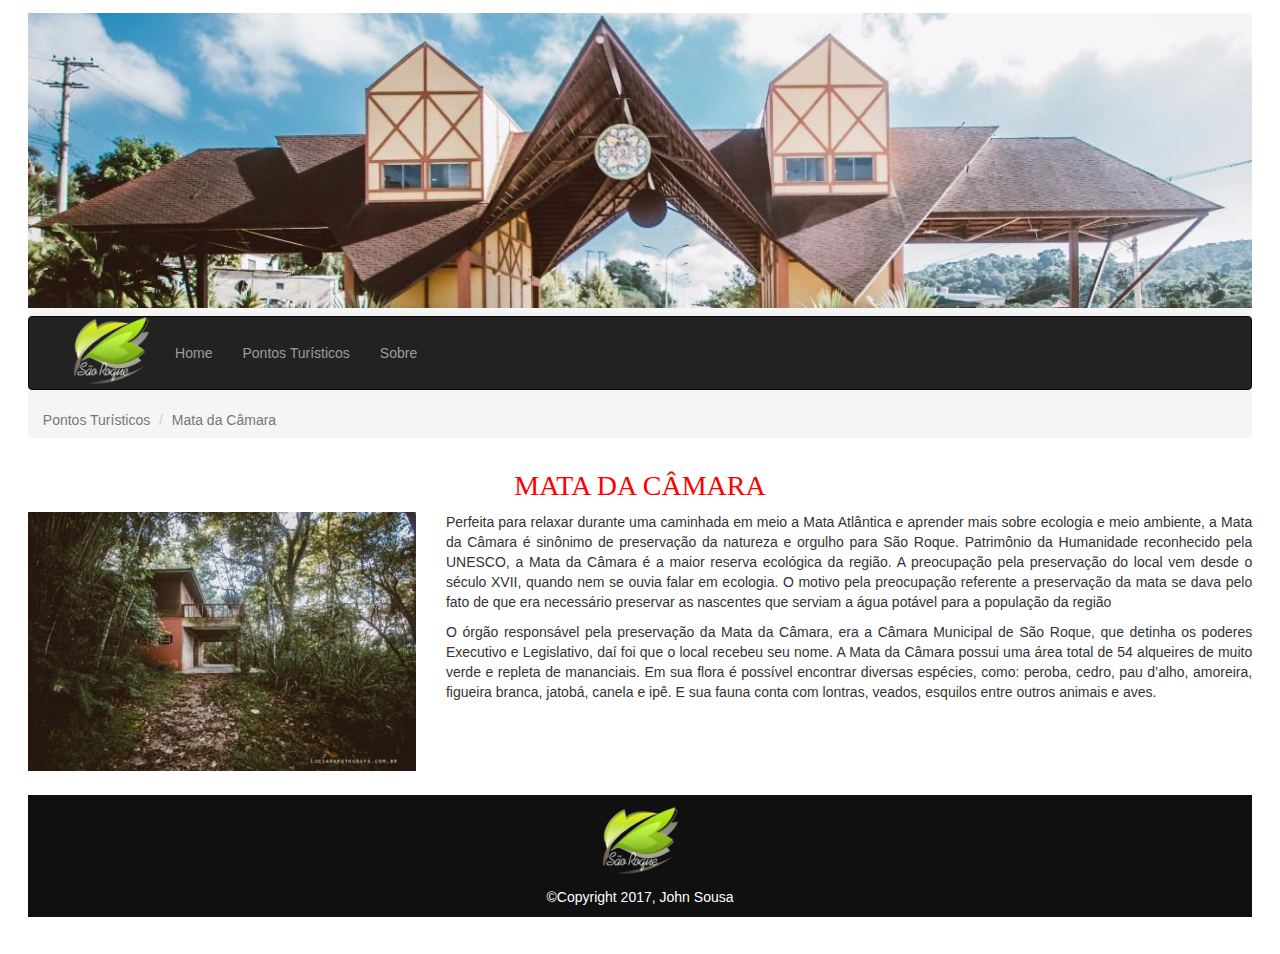
<file: matadacamara.html>
<!DOCTYPE html>
<html lang="pt-br">

<head>
    <meta charset="utf-8">
    <meta http-equiv="X-UA-Compatible" content="IE=edge">
    <meta name="viewport" content="width=device-width, initial-scale=1">
    <!-- As 3 meta tags acima *devem* vir em primeiro lugar dentro do `head`; qualquer outro conteúdo deve vir *após* essas tags -->
    <title>Lugares em São Roque</title>

    <!-- Bootstrap -->
    <link href="css/bootstrap.min.css" rel="stylesheet">
    <link href="css/meucss.css" rel="stylesheet">
    <link rel="shortcut icon" href="imagens/vsri.ico" type="image/x-icon">


    <!-- HTML5 shim e Respond.js para suporte no IE8 de elementos HTML5 e media queries -->
    <!-- ALERTA: Respond.js não funciona se você visualizar uma página file:// -->
    <!--[if lt IE 9]>
      <script src="https://oss.maxcdn.com/html5shiv/3.7.3/html5shiv.min.js"></script>
      <script src="https://oss.maxcdn.com/respond/1.4.2/respond.min.js"></script>
    <![endif]-->
</head>

<body>
    <div class="container-fluid">
        <div class="row">
            <a href="index.html">
                <img src="imagens/entradadesr.jpeg" class="img-rounded col-md-12 img-responsive center-block" alt="imagem da entrada de são roque"> </a>
        </div>
        <header>
            <nav class="col-md-12 navbar center-block navbar-inverse navbar-responsive ">
                <div class="container-fluid">
                    <div class="navbar-header">
                        <a href="index.html">
                            <img src="imagens/vsr.png" class="logo" alt="logo do site"> </a>
                        <button type="button" class="botaoh  btn-responsive navbar-toggle pull-left" data-toggle="collapse" data-target="#myNavbar">        
                            <img src="imagens/hbutton.png" class="img-responsive center-block" width="35" height="30" alt="menu">     
                        </button>
                        <a class="navbar-brand" href="#"></a>
                    </div>
                    <div class="collapse navbar-collapse" id="myNavbar">
                        <ul class="menu nav navbar-nav">
                            <li><a href="index.html">Home</a></li>
                            <li><a href="pontosturisticos.html">Pontos Turísticos</a></li>
                            <li><a href="sobre.html">Sobre</a></li>
                        </ul>
                    </div>
                </div>
            </nav>
            <ul class="breadcrumb">
                <li class="active">Pontos Turísticos</li>
                <li class="active">Mata da Câmara</li>
            </ul>
        </header>
        <article class="primeiro">
            <div class="row">
                <h1 class=" col-md-12 text-center titulo1">Mata da Câmara</h1>
                <a href="imagens/matadacamara1.jpg">
                    <img src="imagens/matadacamara1.jpg" class=" col-xs-12 hidden-sm col-md-5 col-lg-4 " alt="imagem da casa onde as pessoas se runem dentro da mata"> </a>
                <a href="imagens/matadacamara1.jpg">
                    <img src="imagens/matadacamara1.jpg" class="img-responsive hidden-xs col-sm-offset-3 col-sm-6 hidden-md hidden-lg " alt="imagem da casa onde as pessoas se runem dentro da mata"> </a>

                <p class="text-justify col-xs-12 col-sm-12 col-md-7 col-lg-8">Perfeita para relaxar durante uma caminhada em meio a Mata Atlântica e aprender mais sobre ecologia e meio ambiente, a Mata da Câmara é sinônimo de preservação da natureza e orgulho para São Roque. Patrimônio da Humanidade reconhecido pela UNESCO, a Mata da Câmara é a maior reserva ecológica da região. A preocupação pela preservação do local vem desde o século XVII, quando nem se ouvia falar em ecologia. O motivo pela preocupação referente a preservação da mata se dava pelo fato de que era necessário preservar as nascentes que serviam a água potável para a população da região</p>

                <p class="text-justify col-xs-12 col-sm-12 col-md-7 col-lg-8">O órgão responsável pela preservação da Mata da Câmara, era a Câmara Municipal de São Roque, que detinha os poderes Executivo e Legislativo, daí foi que o local recebeu seu nome. A Mata da Câmara possui uma área total de 54 alqueires de muito verde e repleta de mananciais. Em sua flora é possível encontrar diversas espécies, como: peroba, cedro, pau d’alho, amoreira, figueira branca, jatobá, canela e ipê. E sua fauna conta com lontras, veados, esquilos entre outros animais e aves.</p>
            </div>
        </article>
        <footer>
            <div class="container-fluid">
                <div class="row">
                    <!--<h1 class="col-md-12 text-left titulo2">Descrição</h1>-->
                    <a href="index.html">
                        <img src="imagens/vsr.png" class="vsrf center-block" alt="logo do site"> </a>
                    <p class="copy">&copy;Copyright 2017, John Sousa</p>
                </div>
            </div>
        </footer>
        <!-- jQuery (obrigatório para plugins JavaScript do Bootstrap) -->
        <script src="https://ajax.googleapis.com/ajax/libs/jquery/1.12.4/jquery.min.js"></script>
        <!-- Inclui todos os plugins compilados (abaixo), ou inclua arquivos separadados se necessário -->
        <script src="js/bootstrap.min.js"></script>
    </div>
</body>

</html>
</file>
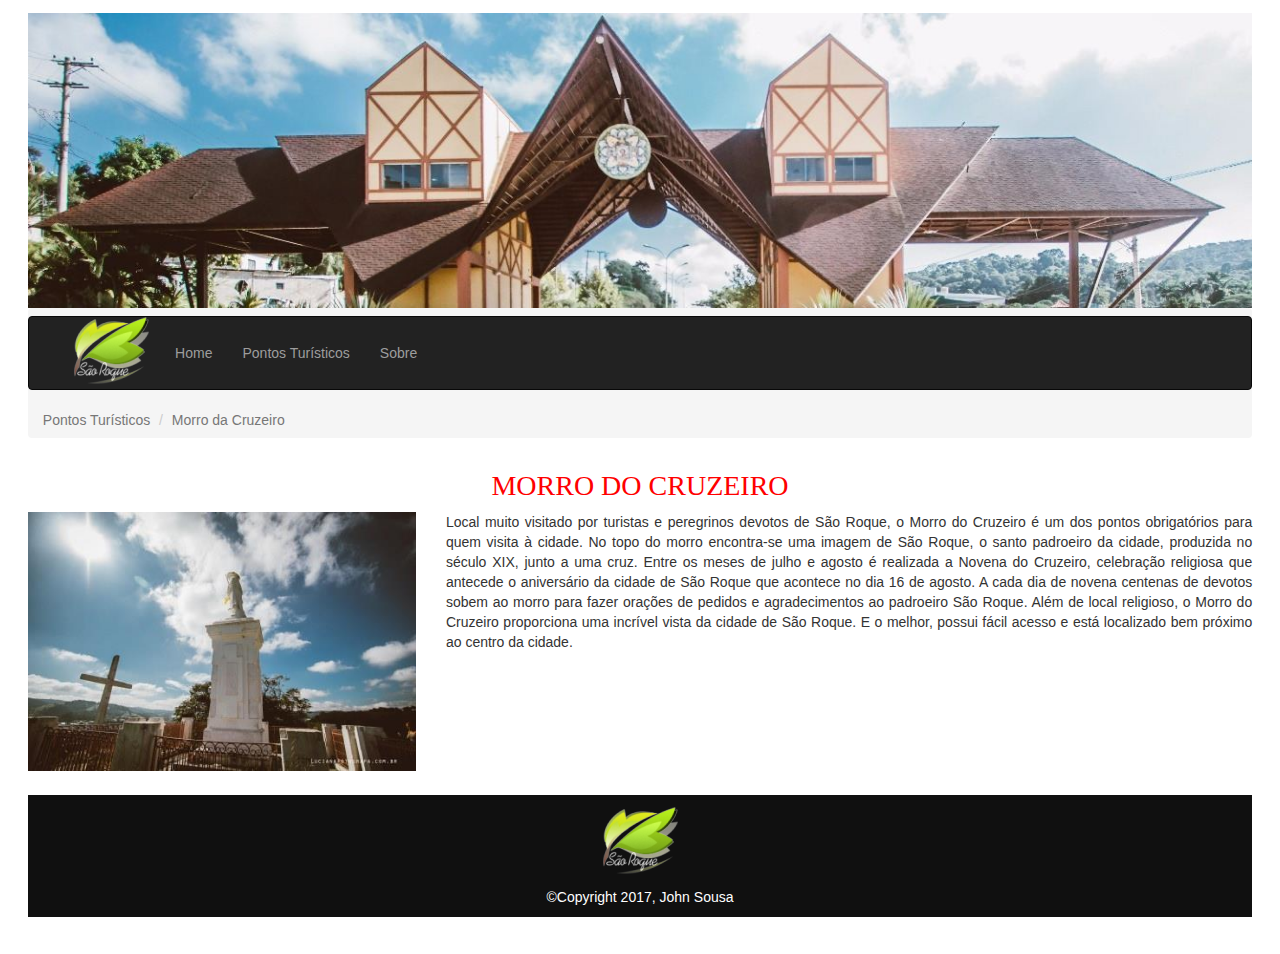
<file: morrodocruzeiro.html>
<!DOCTYPE html>
<html lang="pt-br">

<head>
    <meta charset="utf-8">
    <meta http-equiv="X-UA-Compatible" content="IE=edge">
    <meta name="viewport" content="width=device-width, initial-scale=1">
    <!-- As 3 meta tags acima *devem* vir em primeiro lugar dentro do `head`; qualquer outro conteúdo deve vir *após* essas tags -->
    <title>Lugares em São Roque</title>

    <!-- Bootstrap -->
    <link href="css/bootstrap.min.css" rel="stylesheet">
    <link href="css/meucss.css" rel="stylesheet">
    <link rel="shortcut icon" href="imagens/vsri.ico" type="image/x-icon">


    <!-- HTML5 shim e Respond.js para suporte no IE8 de elementos HTML5 e media queries -->
    <!-- ALERTA: Respond.js não funciona se você visualizar uma página file:// -->
    <!--[if lt IE 9]>
      <script src="https://oss.maxcdn.com/html5shiv/3.7.3/html5shiv.min.js"></script>
      <script src="https://oss.maxcdn.com/respond/1.4.2/respond.min.js"></script>
    <![endif]-->
</head>

<body>
    <div class="container-fluid">
        <div class="row">
            <a href="index.html">
                <img src="imagens/entradadesr.jpeg" class="img-rounded col-md-12 img-responsive center-block" alt="imagem da entrada de são roque"> </a>
        </div>
        <header>
            <nav class="col-md-12 navbar center-block navbar-inverse navbar-responsive ">
                <div class="container-fluid">
                    <div class="navbar-header">
                        <a href="index.html">
                            <img src="imagens/vsr.png" class="logo" alt="logo do site"> </a>
                        <button type="button" class="botaoh  btn-responsive navbar-toggle pull-left" data-toggle="collapse" data-target="#myNavbar">        
                            <img src="imagens/hbutton.png" class="img-responsive center-block" width="35" height="30" alt="menu">     
                        </button>
                        <a class="navbar-brand" href="#"></a>
                    </div>
                    <div class="collapse navbar-collapse" id="myNavbar">
                        <ul class="menu nav navbar-nav">
                            <li><a href="index.html">Home</a></li>
                            <li><a href="pontosturisticos.html">Pontos Turísticos</a></li>
                            <li><a href="sobre.html">Sobre</a></li>
                        </ul>
                    </div>
                </div>
            </nav>
            <ul class="breadcrumb">
                <li class="active">Pontos Turísticos</li>
                <li class="active">Morro da Cruzeiro</li>
            </ul>
        </header>
        <article class="primeiro">
            <div class="row">
                <h1 class=" col-md-12 text-center titulo1">Morro do Cruzeiro</h1>
                <a href="imagens/morrocruzeiro1.jpg">
                    <img src="imagens/morrocruzeiro1.jpg" class=" col-xs-12 hidden-sm col-md-5 col-lg-4 " alt="imagem da subida para o morro"> </a>
                <a href="imagens/morrocruzeiro1.jpg">
                    <img src="imagens/morrocruzeiro1.jpg" class="img-responsive hidden-xs col-sm-offset-3 col-sm-6 hidden-md hidden-lg " alt="imagem da subida para o morro"> </a>

                <p class="text-justify col-xs-12 col-sm-12 col-md-7 col-lg-8">Local muito visitado por turistas e peregrinos devotos de São Roque, o Morro do Cruzeiro é um dos pontos obrigatórios para quem visita à cidade. No topo do morro encontra-se uma imagem de São Roque, o santo padroeiro da cidade, produzida no século XIX, junto a uma cruz. Entre os meses de julho e agosto é realizada a Novena do Cruzeiro, celebração religiosa que antecede o aniversário da cidade de São Roque que acontece no dia 16 de agosto. A cada dia de novena centenas de devotos sobem ao morro para fazer orações de pedidos e agradecimentos ao padroeiro São Roque. Além de local religioso, o Morro do Cruzeiro proporciona uma incrível vista da cidade de São Roque. E o melhor, possui fácil acesso e está localizado bem próximo ao centro da cidade.</p>
            </div>
        </article>
        <footer>
            <div class="container-fluid">
                <div class="row">
                    <!--<h1 class="col-md-12 text-left titulo2">Descrição</h1>-->
                    <a href="index.html">
                        <img src="imagens/vsr.png" class="vsrf center-block" alt="logo do site"> </a>
                    <p class="copy">&copy;Copyright 2017, John Sousa</p>
                </div>
            </div>
        </footer>
        <!-- jQuery (obrigatório para plugins JavaScript do Bootstrap) -->
        <script src="https://ajax.googleapis.com/ajax/libs/jquery/1.12.4/jquery.min.js"></script>
        <!-- Inclui todos os plugins compilados (abaixo), ou inclua arquivos separadados se necessário -->
        <script src="js/bootstrap.min.js"></script>
    </div>
</body>

</html>
</file>
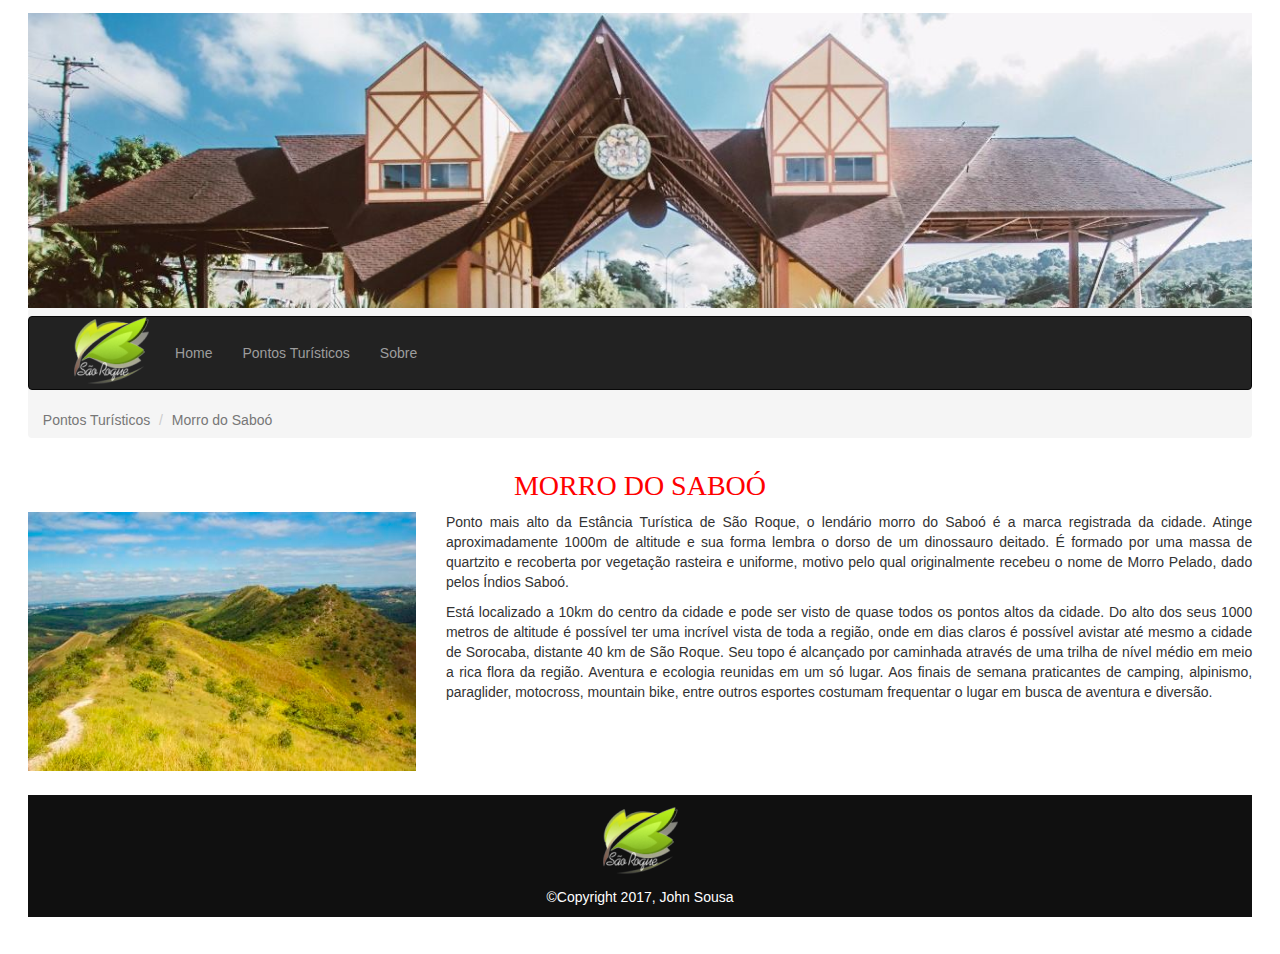
<file: morrodosaboo.html>
<!DOCTYPE html>
<html lang="pt-br">

<head>
    <meta charset="utf-8">
    <meta http-equiv="X-UA-Compatible" content="IE=edge">
    <meta name="viewport" content="width=device-width, initial-scale=1">
    <!-- As 3 meta tags acima *devem* vir em primeiro lugar dentro do `head`; qualquer outro conteúdo deve vir *após* essas tags -->
    <title>Lugares em São Roque</title>

    <!-- Bootstrap -->
    <link href="css/bootstrap.min.css" rel="stylesheet">
    <link href="css/meucss.css" rel="stylesheet">
    <link rel="shortcut icon" href="imagens/vsri.ico" type="image/x-icon">


    <!-- HTML5 shim e Respond.js para suporte no IE8 de elementos HTML5 e media queries -->
    <!-- ALERTA: Respond.js não funciona se você visualizar uma página file:// -->
    <!--[if lt IE 9]>
      <script src="https://oss.maxcdn.com/html5shiv/3.7.3/html5shiv.min.js"></script>
      <script src="https://oss.maxcdn.com/respond/1.4.2/respond.min.js"></script>
    <![endif]-->
</head>

<body>
    <div class="container-fluid">
        <div class="row">
            <a href="index.html">
                <img src="imagens/entradadesr.jpeg" class="img-rounded col-md-12 img-responsive center-block" alt="imagem da entrada de são roque"> </a>
        </div>
        <header>
            <nav class="col-md-12 navbar center-block navbar-inverse navbar-responsive ">
                <div class="container-fluid">
                    <div class="navbar-header">
                        <a href="index.html">
                            <img src="imagens/vsr.png" class="logo" alt="logo do site"> </a>
                        <button type="button" class="botaoh  btn-responsive navbar-toggle pull-left" data-toggle="collapse" data-target="#myNavbar">        
                            <img src="imagens/hbutton.png" class="img-responsive center-block" width="35" height="30" alt="menu">     
                        </button>
                        <a class="navbar-brand" href="#"></a>
                    </div>
                    <div class="collapse navbar-collapse" id="myNavbar">
                        <ul class="menu nav navbar-nav">
                            <li><a href="index.html">Home</a></li>
                            <li><a href="pontosturisticos.html">Pontos Turísticos</a></li>
                            <li><a href="sobre.html">Sobre</a></li>
                        </ul>
                    </div>
                </div>
            </nav>
            <ul class="breadcrumb">
                <li class="active">Pontos Turísticos</li>
                <li class="active">Morro do Saboó</li>
            </ul>
        </header>
        <article class="primeiro">
            <div class="row">
                <h1 class=" col-md-12 text-center titulo1">Morro do Saboó</h1>
                <a href="imagens/morrosaboo1.jpg">
                    <img src="imagens/morrosaboo1.jpg" class=" col-xs-12 hidden-sm col-md- col-lg-4 " alt="imagem da trilha do morro vista de cima"> </a>
                <a href="imagens/morrosaboo1.jpg">
                    <img src="imagens/morrosaboo1.jpg" class="img-responsive hidden-xs col-sm-offset-3 col-sm-6 hidden-md hidden-lg " alt="imagem da trilha do morro vista de cima"> </a>

                <p class="text-justify col-xs-12 col-sm-12 col-md-7 col-lg-8">Ponto mais alto da Estância Turística de São Roque, o lendário morro do Saboó é a marca registrada da cidade. Atinge aproximadamente 1000m de altitude e sua forma lembra o dorso de um dinossauro deitado. É formado por uma massa de quartzito e recoberta por vegetação rasteira e uniforme, motivo pelo qual originalmente recebeu o nome de Morro Pelado, dado pelos Índios Saboó.</p>

                <p class="text-justify col-xs-12 col-sm-12 col-md-7 col-lg-8">Está localizado a 10km do centro da cidade e pode ser visto de quase todos os pontos altos da cidade. Do alto dos seus 1000 metros de altitude é possível ter uma incrível vista de toda a região, onde em dias claros é possível avistar até mesmo a cidade de Sorocaba, distante 40 km de São Roque. Seu topo é alcançado por caminhada através de uma trilha de nível médio em meio a rica flora da região. Aventura e ecologia reunidas em um só lugar. Aos finais de semana praticantes de camping, alpinismo, paraglider, motocross, mountain bike, entre outros esportes costumam frequentar o lugar em busca de aventura e diversão.</p>     
            </div>
        </article>
        <footer>
            <div class="container-fluid">
                <div class="row">
                    <!--<h1 class="col-md-12 text-left titulo2">Descrição</h1>-->
                    <a href="index.html">
                        <img src="imagens/vsr.png" class="vsrf center-block" alt="logo do site"> </a>
                    <p class="copy">&copy;Copyright 2017, John Sousa</p>
                </div>
            </div>
        </footer>
        <!-- jQuery (obrigatório para plugins JavaScript do Bootstrap) -->
        <script src="https://ajax.googleapis.com/ajax/libs/jquery/1.12.4/jquery.min.js"></script>
        <!-- Inclui todos os plugins compilados (abaixo), ou inclua arquivos separadados se necessário -->
        <script src="js/bootstrap.min.js"></script>
    </div>
</body>

</html>
</file>
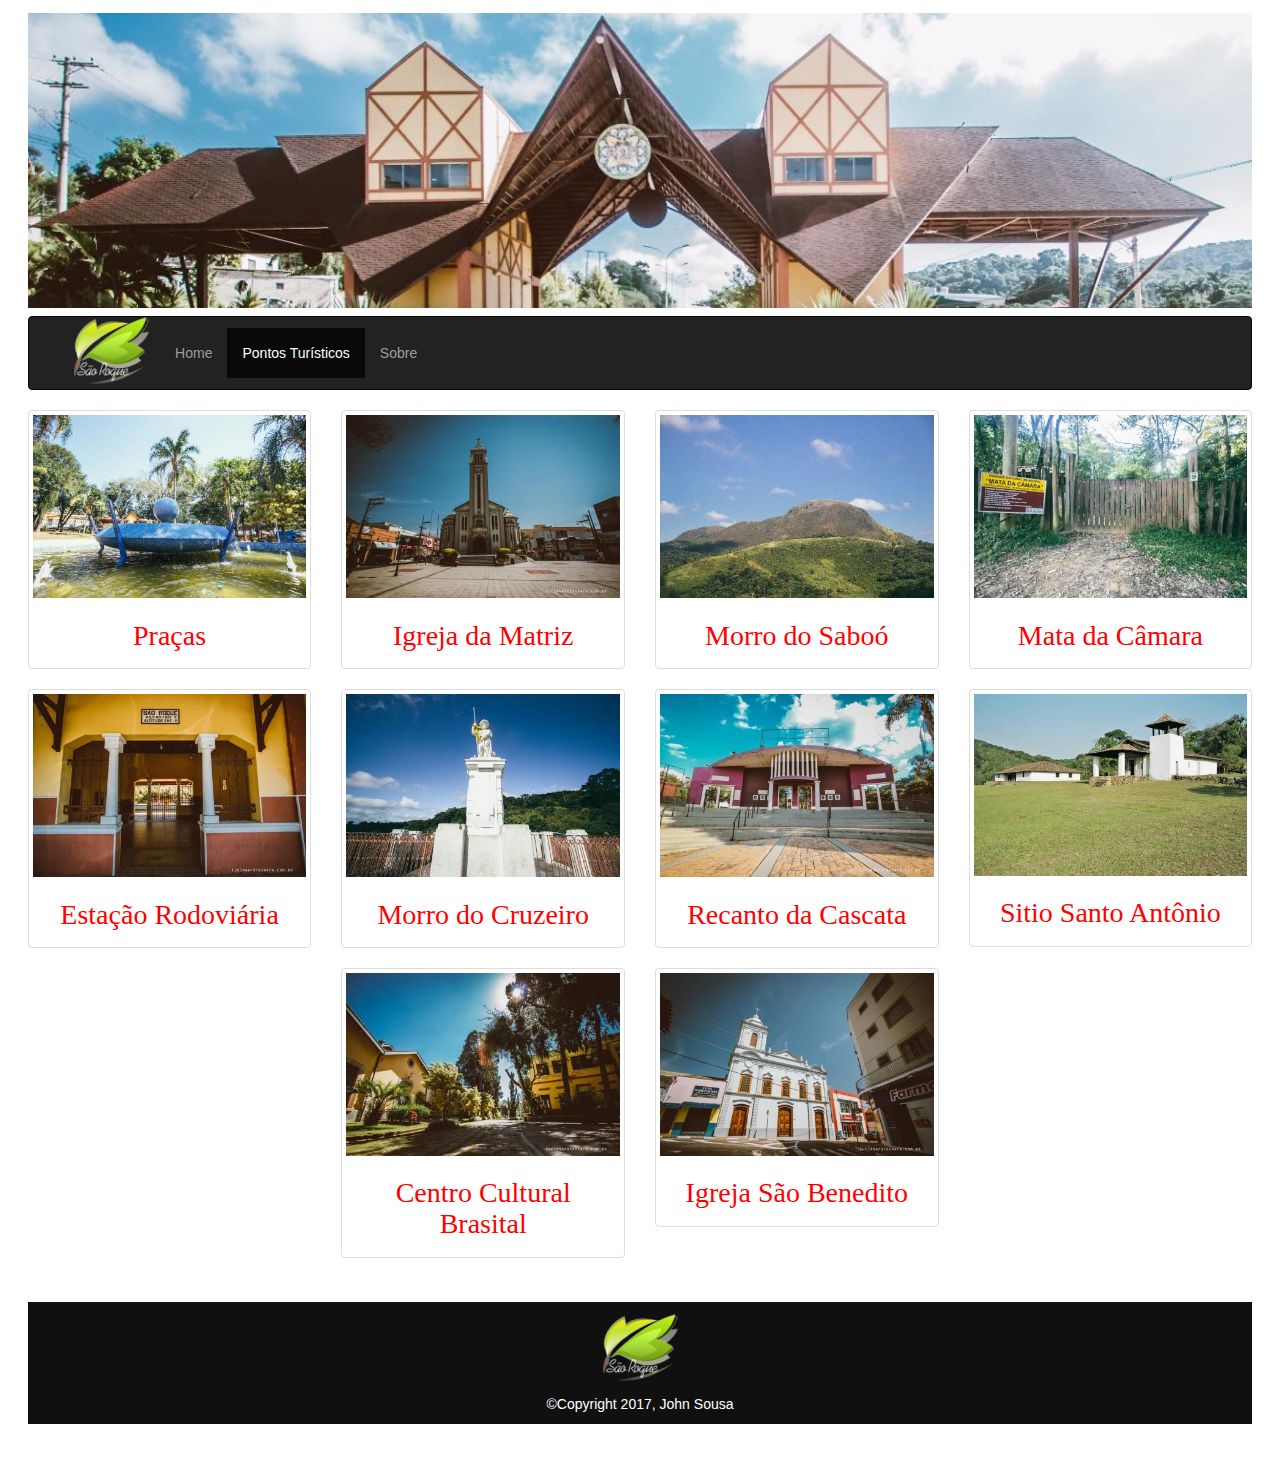
<file: pontosturisticos.html>
<!DOCTYPE html>
<html lang="pt-br">

<head>
    <meta charset="utf-8">
    <meta http-equiv="X-UA-Compatible" content="IE=edge">
    <meta name="viewport" content="width=device-width, initial-scale=1">
    <!-- As 3 meta tags acima *devem* vir em primeiro lugar dentro do `head`; qualquer outro conteúdo deve vir *após* essas tags -->
    <title>Lugares em São Roque</title>

    <!-- Bootstrap -->
    <link href="css/bootstrap.min.css" rel="stylesheet">
    <link href="css/meucss.css" rel="stylesheet">
    <link rel="shortcut icon" href="imagens/vsri.ico" type="image/x-icon">

    <!-- HTML5 shim e Respond.js para suporte no IE8 de elementos HTML5 e media queries -->
    <!-- ALERTA: Respond.js não funciona se você visualizar uma página file:// -->
    <!--[if lt IE 9]>
      <script src="https://oss.maxcdn.com/html5shiv/3.7.3/html5shiv.min.js"></script>
      <script src="https://oss.maxcdn.com/respond/1.4.2/respond.min.js"></script>
    <![endif]-->
</head>

<body>
    <div class="container-fluid">
        <div class="row">
            <a href="index.html">
                <img src="imagens/entradadesr.jpeg" class="img-rounded col-md-12 img-responsive center-block" alt="imagem da entrada de são roque">
            </a>
        </div>
        <header>
            <nav class="col-md-12 navbar center-block navbar-inverse navbar-responsive ">
                <div class="container-fluid">
                    <div class="navbar-header">
                        <a href="index.html">
                            <img src="imagens/vsr.png" class="logo" alt="logo do site"> </a>
                        <button type="button" class="botaoh  btn-responsive navbar-toggle pull-left" data-toggle="collapse" data-target="#myNavbar">   
                            <img src="imagens/hbutton.png" class=" img-responsive center-block" width="35" height="30" alt="menu">
                        </button>
                        <a class="navbar-brand" href="#"></a>
                    </div>
                    <div class="collapse navbar-collapse" id="myNavbar">
                        <ul class="menu nav navbar-nav">
                            <li><a href="index.html">Home</a></li>
                            <li class="active"><a href="pontosturisticos.html">Pontos Turísticos</a></li>
                            <li><a href="sobre.html">Sobre</a></li>
                        </ul>
                    </div>
                </div>
            </nav>
        </header>        
            <div class="row">
                <section class="col-xs-12 col-sm-6 col-md-3 col-lg-3 img-responsive">
                    <a href="pracas.html" class="thumbnail">
                        <img src="imagens/pracas.jpg" alt="foto da praças de são roque">
                        <h3 class="text-center titulo2">Praças</h3>
                    </a>
                </section>
                <section class="col-xs-12 col-sm-6 col-md-3 col-lg-3 img-responsive">
                    <a href="igrejadamatriz.html" class="thumbnail">
                        <img src="imagens/igrejmatriz.jpg" alt="foto da frente da igreja da matriz">
                        <h3 class="text-center titulo2">Igreja da Matriz</h3>
                    </a>
                </section>
                <section class="col-xs-12 col-sm-6 col-md-3 col-lg-3 img-responsive">
                    <a href="morrodosaboo.html" class="thumbnail">
                        <img src="imagens/morrosaboo.jpg" alt="foto do morro da saboo visto pelo rodovia">
                        <h3 class="text-center titulo2">Morro do Saboó</h3>
                    </a>
                </section>
                <section class="col-xs-12 col-sm-6 col-md-3 col-lg-3 img-responsive">
                    <a href="matadacamara.html" class="thumbnail">
                        <img src="imagens/matadacamara.jpg" alt="foto da entrada da mata da câmara">
                        <h3 class="text-center titulo2">Mata da Câmara</h3>
                    </a>
                </section>
                <section class="col-xs-12 col-sm-6 col-md-3 col-lg-3 img-responsive">
                    <a href="estacaoferroviaria.html" class="thumbnail">
                        <img src="imagens/estacaoferroviaria.jpg" alt="foto da entrada da estação rodoviaria">
                        <h3 class="text-center titulo2">Estação Rodoviária</h3>
                    </a>
                </section>
                <section class="col-xs-12 col-sm-6  col-md-3 col-lg-3 img-responsive">
                    <a href="morrodocruzeiro.html" class="thumbnail">
                        <img src="imagens/morrocruzeiro.jpg" alt="foto da estatua de são roque em cima do morro do cruzeiro">
                        <h3 class="text-center titulo2">Morro do Cruzeiro</h3>
                    </a>
                </section>
                <section class="col-xs-12 col-sm-6 col-md-3 col-lg-3 img-responsive">
                    <a href="recantodacascata.html" class="thumbnail">
                        <img src="imagens/rcascata.jpg" alt="vista da entrada principal">
                        <h3 class="text-center titulo2">Recanto da Cascata</h3>
                    </a>
                </section>
                <section class="col-xs-12 col-sm-6 col-md-3 col-lg-3 img-responsive">
                    <a href="sitiosantoantonio.html" class="thumbnail">
                        <img src="imagens/sitisantonio.jpg" alt="foto da entrada do sitio santo antonio">
                        <h3 class="text-center titulo2">Sitio Santo Antônio</h3>
                    </a>
                </section>
                <section class="col-xs-12 col-sm-6 col-md-offset-3 col-md-3 col-lg-3 img-responsive">
                    <a href="brasital.html" class="thumbnail">
                        <img src="imagens/brasital.jpg" alt="vista da entrada principal">
                        <h3 class="text-center titulo2">Centro Cultural Brasital</h3>
                    </a>
                </section>
                <section class="col-xs-12 col-sm-6   col-md-3  col-lg-3 img-responsive">
                    <a href="igrejasaobenedito.html" class="thumbnail">
                        <img src="imagens/igrsaobenedito.jpg" alt="foto da entrada da igrja São Benedito">
                        <h3 class="text-center titulo2">Igreja São Benedito</h3>
                    </a>
                </section>
            </div>        
        <footer>
            <div class="container-fluid">
                <div class="row">
                    <!--<h1 class="col-md-12 text-left titulo2">Descrição</h1>-->
                    <a href="index.html">
                        <img src="imagens/vsr.png" class="vsrf center-block" alt="logo do site"> </a>
                    <p class="copy">&copy;Copyright 2017, John Sousa</p>
                </div>
            </div>
        </footer>
        <!-- jQuery (obrigatório para plugins JavaScript do Bootstrap) -->
        <script src="https://ajax.googleapis.com/ajax/libs/jquery/1.12.4/jquery.min.js"></script>
        <!-- Inclui todos os plugins compilados (abaixo), ou inclua arquivos separadados se necessário -->
        <script src="js/bootstrap.min.js"></script>
    </div>
</body>

</html>
</file>
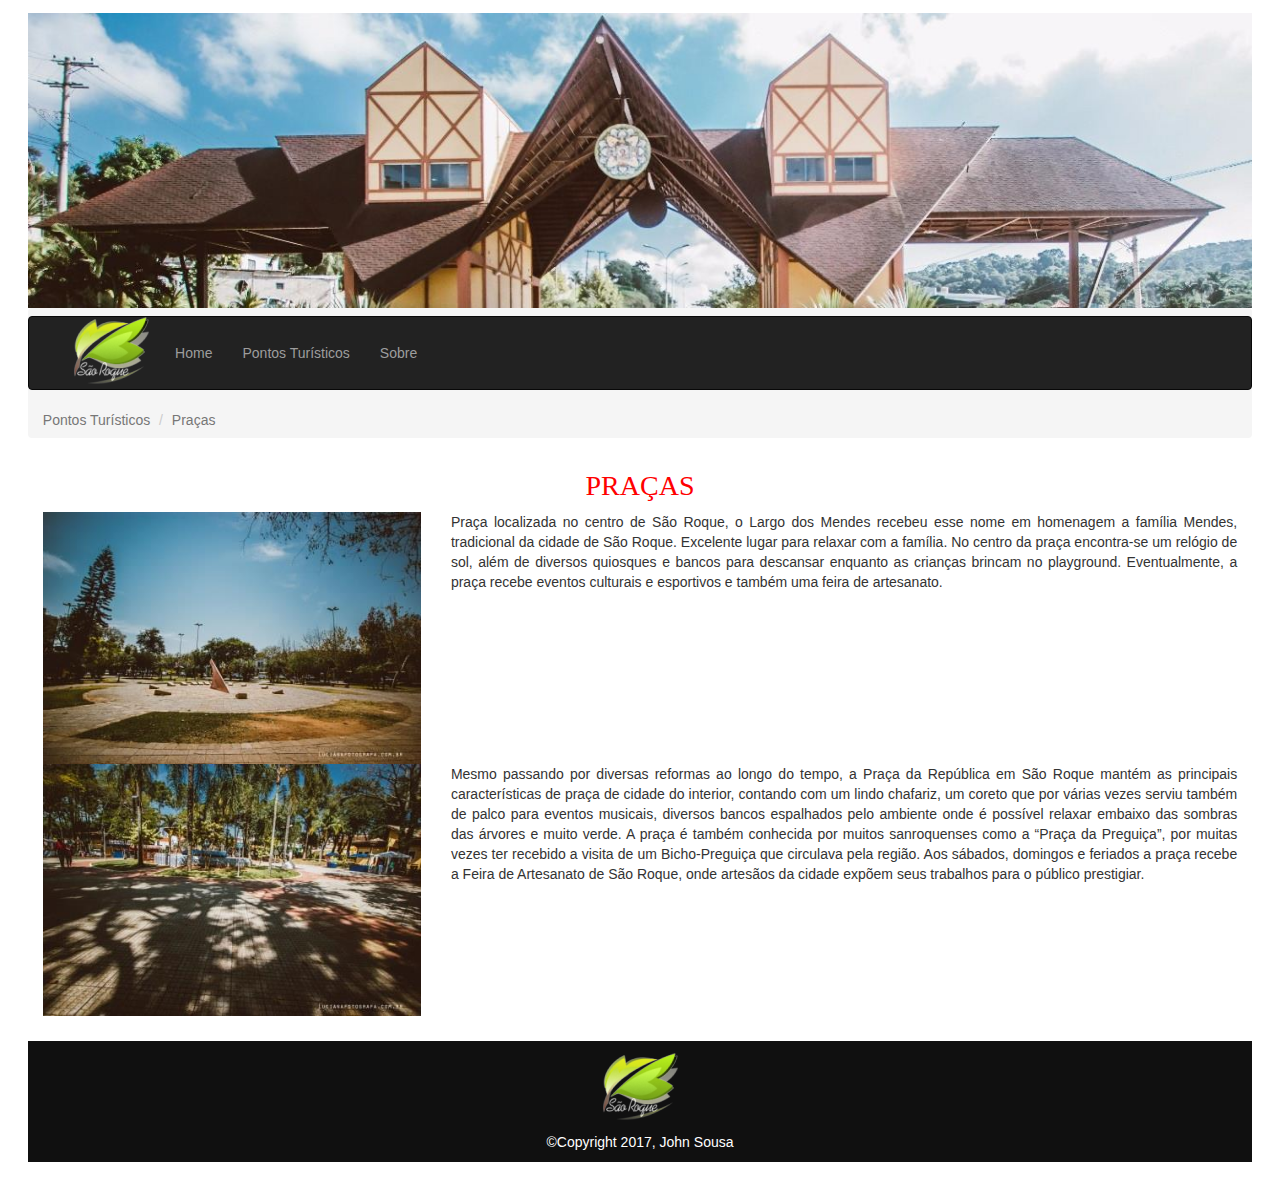
<file: pracas.html>
<!DOCTYPE html>
<html lang="pt-br">

<head>
    <meta charset="utf-8">
    <meta http-equiv="X-UA-Compatible" content="IE=edge">
    <meta name="viewport" content="width=device-width, initial-scale=1">
    <!-- As 3 meta tags acima *devem* vir em primeiro lugar dentro do `head`; qualquer outro conteúdo deve vir *após* essas tags -->
    <title>Lugares em São Roque</title>

    <!-- Bootstrap -->
    <link href="css/bootstrap.min.css" rel="stylesheet">
    <link href="css/meucss.css" rel="stylesheet">
    <link rel="shortcut icon" href="imagens/vsri.ico" type="image/x-icon">


    <!-- HTML5 shim e Respond.js para suporte no IE8 de elementos HTML5 e media queries -->
    <!-- ALERTA: Respond.js não funciona se você visualizar uma página file:// -->
    <!--[if lt IE 9]>
      <script src="https://oss.maxcdn.com/html5shiv/3.7.3/html5shiv.min.js"></script>
      <script src="https://oss.maxcdn.com/respond/1.4.2/respond.min.js"></script>
    <![endif]-->
</head>

<body>
    <div class="container-fluid">
        <div class="row">
            <a href="index.html">
                <img src="imagens/entradadesr.jpeg" class="img-rounded col-md-12 img-responsive center-block" alt="imagem da entrada de são roque"> </a>
        </div>
        <header>
            <nav class="col-md-12 navbar center-block navbar-inverse navbar-responsive ">
                <div class="container-fluid">
                    <div class="navbar-header">
                        <a href="index.html">
                            <img src="imagens/vsr.png" class="logo" alt="logo do site"> </a>
                        <button type="button" class="botaoh  btn-responsive navbar-toggle pull-left" data-toggle="collapse" data-target="#myNavbar">        
                            <img src="imagens/hbutton.png" class="img-responsive center-block" width="35" height="30" alt="menu">     
                        </button>
                        <a class="navbar-brand" href="#"></a>
                    </div>
                    <div class="collapse navbar-collapse" id="myNavbar">
                        <ul class="menu nav navbar-nav">
                            <li><a href="index.html">Home</a></li>
                            <li><a href="pontosturisticos.html">Pontos Turísticos</a></li>
                            <li><a href="sobre.html">Sobre</a></li>
                        </ul>
                    </div>
                </div>
            </nav>
            <ul class="breadcrumb">                
                <li class="active">Pontos Turísticos</li>
                <li class="active">Praças</li>                
            </ul>
        </header>
        <article class="primeiro">
            <div class="row">
                <h1 class=" col-md-12 text-center titulo1">Praças</h1>                
                <div class="container-fluid">
                    <a href="imagens/plargo.jpg">
                        <img src="imagens/plargo.jpg" class="imgpraca col-xs-12 col-sm-12 col-md-4 col-lg-4 " alt="imagem do relogio de sol da praça largo dos mendes"> </a>                    
                    <p class="text-justify col-xs-12 col-sm-12 col-md-8 col-lg-8">Praça localizada no centro de São Roque, o Largo dos Mendes recebeu esse nome em homenagem a família Mendes, tradicional da cidade de São Roque. Excelente lugar para relaxar com a família. No centro da praça encontra-se um relógio de sol, além de diversos quiosques e bancos para descansar enquanto as crianças brincam no playground. Eventualmente, a praça recebe eventos culturais e esportivos e também uma feira de artesanato.</p>                    
                </div>
                <div class="container-fluid">
                    <a href="imagens/ppreguica.jpg">
                        <img src="imagens/ppreguica.jpg" class="imgpraca col-xs-12 col-sm-12 col-md-4 col-lg-4 " alt="Imagem da praça da republica"> </a>                    
                    <p class="text-justify col-xs-12 col-sm-12 col-md-8 col-lg-8">Mesmo passando por diversas reformas ao longo do tempo, a Praça da República em São Roque mantém as principais características de praça de cidade do interior, contando com um lindo chafariz, um coreto que por várias vezes serviu também de palco para eventos musicais, diversos bancos espalhados pelo ambiente onde é possível relaxar embaixo das sombras das árvores e muito verde. A praça é também conhecida por muitos sanroquenses como a “Praça da Preguiça”, por muitas vezes ter recebido a visita de um Bicho-Preguiça que circulava pela região. Aos sábados, domingos e feriados a praça recebe a Feira de Artesanato de São Roque, onde artesãos da cidade expõem seus trabalhos para o público prestigiar.</p>                    
                </div>
            </div>
        </article>
        <footer>
            <div class="container-fluid">
                <div class="row">
                    <!--<h1 class="col-md-12 text-left titulo2">Descrição</h1>-->
                    <a href="index.html">
                        <img src="imagens/vsr.png" class="vsrf center-block" alt="logo do site"> </a>
                    <p class="copy">&copy;Copyright 2017, John Sousa</p>
                </div>
            </div>
        </footer>
        <!-- jQuery (obrigatório para plugins JavaScript do Bootstrap) -->
        <script src="https://ajax.googleapis.com/ajax/libs/jquery/1.12.4/jquery.min.js"></script>
        <!-- Inclui todos os plugins compilados (abaixo), ou inclua arquivos separadados se necessário -->
        <script src="js/bootstrap.min.js"></script>
    </div>
</body>

</html>
</file>
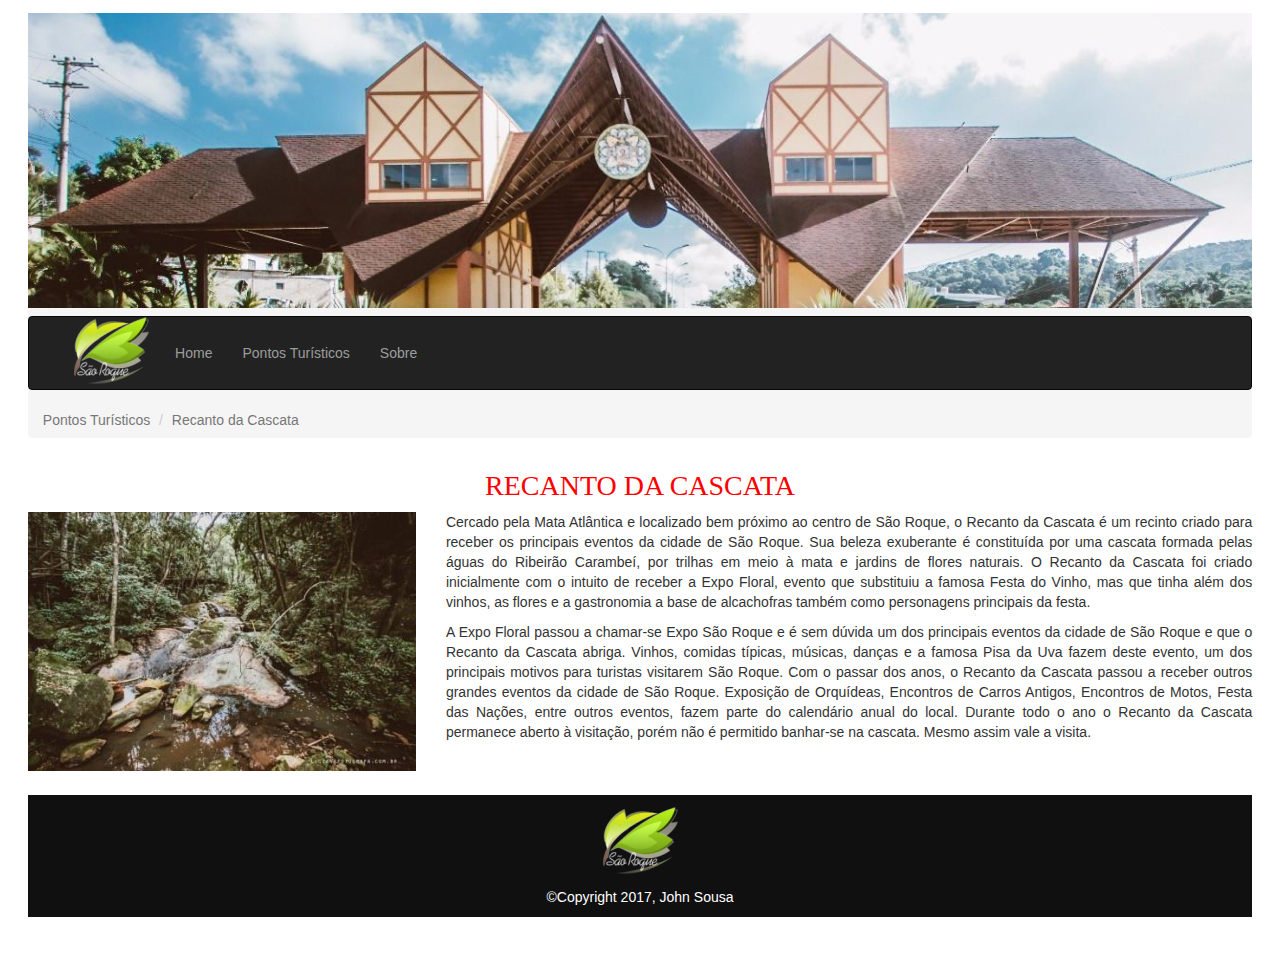
<file: recantodacascata.html>
<!DOCTYPE html>
<html lang="pt-br">

<head>
    <meta charset="utf-8">
    <meta http-equiv="X-UA-Compatible" content="IE=edge">
    <meta name="viewport" content="width=device-width, initial-scale=1">
    <!-- As 3 meta tags acima *devem* vir em primeiro lugar dentro do `head`; qualquer outro conteúdo deve vir *após* essas tags -->
    <title>Lugares em São Roque</title>

    <!-- Bootstrap -->
    <link href="css/bootstrap.min.css" rel="stylesheet">
    <link href="css/meucss.css" rel="stylesheet">
    <link rel="shortcut icon" href="imagens/vsri.ico" type="image/x-icon">


    <!-- HTML5 shim e Respond.js para suporte no IE8 de elementos HTML5 e media queries -->
    <!-- ALERTA: Respond.js não funciona se você visualizar uma página file:// -->
    <!--[if lt IE 9]>
      <script src="https://oss.maxcdn.com/html5shiv/3.7.3/html5shiv.min.js"></script>
      <script src="https://oss.maxcdn.com/respond/1.4.2/respond.min.js"></script>
    <![endif]-->
</head>

<body>
    <div class="container-fluid">
        <div class="row">
            <a href="index.html">
                <img src="imagens/entradadesr.jpeg" class="img-rounded col-md-12 img-responsive center-block" alt="imagem da entrada de são roque"> </a>
        </div>
        <header>
            <nav class="col-md-12 navbar center-block navbar-inverse navbar-responsive ">
                <div class="container-fluid">
                    <div class="navbar-header">
                        <a href="index.html">
                            <img src="imagens/vsr.png" class="logo" alt="logo do site"> </a>
                        <button type="button" class="botaoh  btn-responsive navbar-toggle pull-left" data-toggle="collapse" data-target="#myNavbar">        
                            <img src="imagens/hbutton.png" class="img-responsive center-block" width="35" height="30" alt="menu">     
                        </button>
                        <a class="navbar-brand" href="#"></a>
                    </div>
                    <div class="collapse navbar-collapse" id="myNavbar">
                        <ul class="menu nav navbar-nav">
                            <li><a href="index.html">Home</a></li>
                            <li><a href="pontosturisticos.html">Pontos Turísticos</a></li>
                            <li><a href="sobre.html">Sobre</a></li>
                        </ul>
                    </div>
                </div>
            </nav>
            <ul class="breadcrumb">                
                <li class="active">Pontos Turísticos</li>
                <li class="active">Recanto da Cascata</li>                
            </ul>
        </header>
        <article class="primeiro">
            <div class="row">
                <h1 class=" col-md-12 text-center titulo1">Recanto da Cascata</h1>
                <a href="imagens/rcascata1.jpg">
                    <img src="imagens/rcascata1.jpg" class=" col-xs-12 hidden-sm col-md-5 col-lg-4 " alt="imagem da cachoeira no recanto da cascata"> </a>
                <a href="imagens/rcascata1.jpg">
                    <img src="imagens/rcascata1.jpg" class="img-responsive hidden-xs col-sm-offset-3 col-sm-6 hidden-md hidden-lg " alt="imagem da cachoeira no recanto da cascata"> </a>

                <p class="text-justify col-xs-12 col-sm-12 col-md-7 col-lg-8">Cercado pela Mata Atlântica e localizado bem próximo ao centro de São Roque, o Recanto da Cascata é um recinto criado para receber os principais eventos da cidade de São Roque. Sua beleza exuberante é constituída por uma cascata formada pelas águas do Ribeirão Carambeí, por trilhas em meio à mata e jardins de flores naturais. O Recanto da Cascata foi criado inicialmente com o intuito de receber a Expo Floral, evento que substituiu a famosa Festa do Vinho, mas que tinha além dos vinhos, as flores e a gastronomia a base de alcachofras também como personagens principais da festa.</p>

                <p class="text-justify col-xs-12 col-sm-12 col-md-7 col-lg-8">A Expo Floral passou a chamar-se Expo São Roque e é sem dúvida um dos principais eventos da cidade de São Roque e que o Recanto da Cascata abriga. Vinhos, comidas típicas, músicas, danças e a famosa Pisa da Uva fazem deste evento, um dos principais motivos para turistas visitarem São Roque. Com o passar dos anos, o Recanto da Cascata passou a receber outros grandes eventos da cidade de São Roque. Exposição de Orquídeas, Encontros de Carros Antigos, Encontros de Motos, Festa das Nações, entre outros eventos, fazem parte do calendário anual do local. Durante todo o ano o Recanto da Cascata permanece aberto à visitação, porém não é permitido banhar-se na cascata. Mesmo assim vale a visita.</p>    
            </div>
        </article>
        <footer>
            <div class="container-fluid">
                <div class="row">
                    <!--<h1 class="col-md-12 text-left titulo2">Descrição</h1>-->
                    <a href="index.html">
                        <img src="imagens/vsr.png" class="vsrf center-block" alt="logo do site"> </a>
                    <p class="copy">&copy;Copyright 2017, John Sousa</p>
                </div>
            </div>
        </footer>
        <!-- jQuery (obrigatório para plugins JavaScript do Bootstrap) -->
        <script src="https://ajax.googleapis.com/ajax/libs/jquery/1.12.4/jquery.min.js"></script>
        <!-- Inclui todos os plugins compilados (abaixo), ou inclua arquivos separadados se necessário -->
        <script src="js/bootstrap.min.js"></script>
    </div>
</body>

</html>
</file>
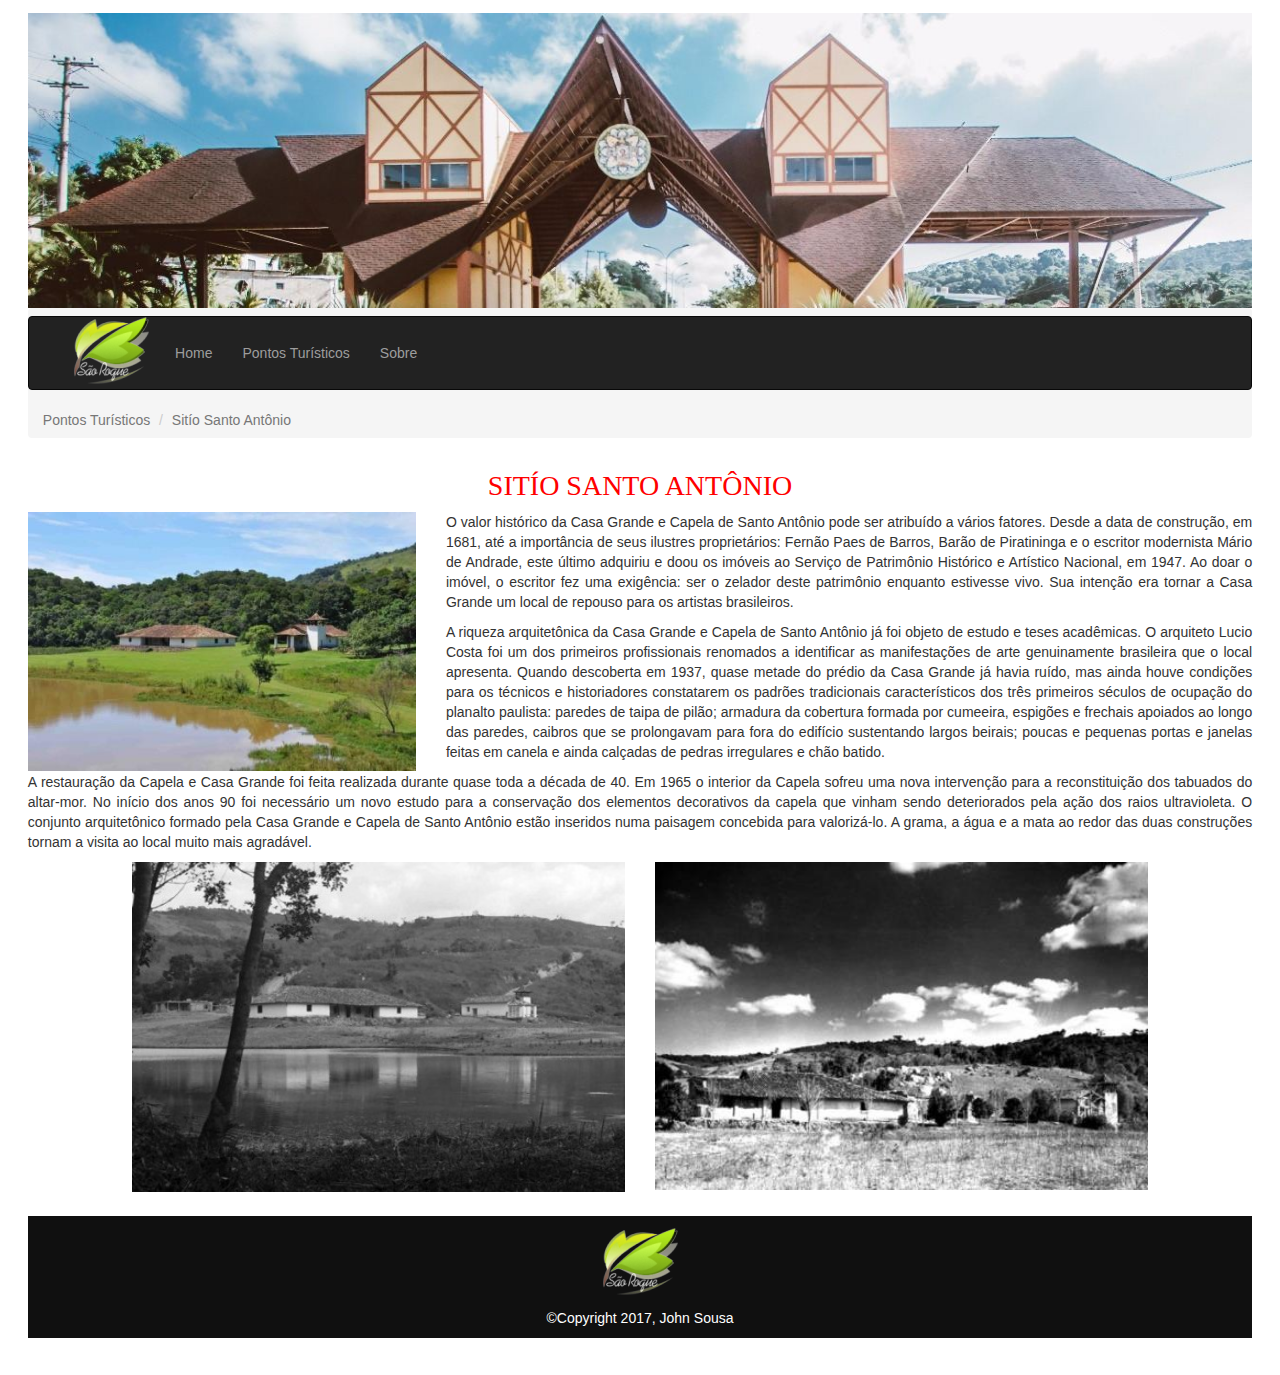
<file: sitiosantoantonio.html>
<!DOCTYPE html>
<html lang="pt-br">

<head>
    <meta charset="utf-8">
    <meta http-equiv="X-UA-Compatible" content="IE=edge">
    <meta name="viewport" content="width=device-width, initial-scale=1">
    <!-- As 3 meta tags acima *devem* vir em primeiro lugar dentro do `head`; qualquer outro conteúdo deve vir *após* essas tags -->
    <title>Lugares em São Roque</title>

    <!-- Bootstrap -->
    <link href="css/bootstrap.min.css" rel="stylesheet">
    <link href="css/meucss.css" rel="stylesheet">
    <link rel="shortcut icon" href="imagens/vsri.ico" type="image/x-icon">


    <!-- HTML5 shim e Respond.js para suporte no IE8 de elementos HTML5 e media queries -->
    <!-- ALERTA: Respond.js não funciona se você visualizar uma página file:// -->
    <!--[if lt IE 9]>
      <script src="https://oss.maxcdn.com/html5shiv/3.7.3/html5shiv.min.js"></script>
      <script src="https://oss.maxcdn.com/respond/1.4.2/respond.min.js"></script>
    <![endif]-->
</head>

<body>
    <div class="container-fluid">
        <div class="row">
            <a href="index.html">
                <img src="imagens/entradadesr.jpeg" class="img-rounded col-md-12 img-responsive center-block" alt="imagem da entrada de são roque"> </a>
        </div>
        <header>
            <nav class="col-md-12 navbar center-block navbar-inverse navbar-responsive ">
                <div class="container-fluid">
                    <div class="navbar-header">
                        <a href="index.html">
                            <img src="imagens/vsr.png" class="logo" alt="logo do site"> </a>
                        <button type="button" class="botaoh  btn-responsive navbar-toggle pull-left" data-toggle="collapse" data-target="#myNavbar">        
                            <img src="imagens/hbutton.png" class="img-responsive center-block" width="35" height="30" alt="menu">     
                        </button>
                        <a class="navbar-brand" href="#"></a>
                    </div>
                    <div class="collapse navbar-collapse" id="myNavbar">
                        <ul class="menu nav navbar-nav">
                            <li><a href="index.html">Home</a></li>
                            <li><a href="pontosturisticos.html">Pontos Turísticos</a></li>
                            <li><a href="sobre.html">Sobre</a></li>
                        </ul>
                    </div>
                </div>
            </nav>
            <ul class="breadcrumb">
                <li class="active">Pontos Turísticos</li>
                <li class="active">Sitío Santo Antônio </li>
            </ul>
        </header>
        <article class="primeiro">
            <div class="row">
                <h1 class=" col-md-12 text-center titulo1">Sitío Santo Antônio</h1>
                <a href="imagens/sitisantonio1.jpg">
                    <img src="imagens/sitisantonio1.jpg" class=" col-xs-12 hidden-sm col-md-5 col-lg-4 " alt="vista panoramica do sitio"> </a>
                <a href="imagens/sitisantonio1.jpg">
                    <img src="imagens/sitisantonio1.jpg" class="img-responsive hidden-xs col-sm-offset-3 col-sm-6 hidden-md hidden-lg " alt="vista panoramica do sitio"> </a>

                <p class="text-justify col-xs-12 col-sm-12 col-md-7 col-lg-8">O valor histórico da Casa Grande e Capela de Santo Antônio pode ser atribuído a vários fatores. Desde a data de construção, em 1681, até a importância de seus ilustres proprietários: Fernão Paes de Barros, Barão de Piratininga e o escritor modernista Mário de Andrade, este último adquiriu e doou os imóveis ao Serviço de Patrimônio Histórico e Artístico Nacional, em 1947. Ao doar o imóvel, o escritor fez uma exigência: ser o zelador deste patrimônio enquanto estivesse vivo. Sua intenção era tornar a Casa Grande um local de repouso para os artistas brasileiros.</p>

                <p class="text-justify col-xs-12 col-sm-12 col-md-7 col-lg-8">A riqueza arquitetônica da Casa Grande e Capela de Santo Antônio já foi objeto de estudo e teses acadêmicas. O arquiteto Lucio Costa foi um dos primeiros profissionais renomados a identificar as manifestações de arte genuinamente brasileira que o local apresenta. Quando descoberta em 1937, quase metade do prédio da Casa Grande já havia ruído, mas ainda houve condições para os técnicos e historiadores constatarem os padrões tradicionais característicos dos três primeiros séculos de ocupação do planalto paulista: paredes de taipa de pilão; armadura da cobertura formada por cumeeira, espigões e frechais apoiados ao longo das paredes, caibros que se prolongavam para fora do edifício sustentando largos beirais; poucas e pequenas portas e janelas feitas em canela e ainda calçadas de pedras irregulares e chão batido.</p>

                <p class="text-justify col-xs-12 col-sm-12 col-md-12 ">A restauração da Capela e Casa Grande foi feita realizada durante quase toda a década de 40. Em 1965 o interior da Capela sofreu uma nova intervenção para a reconstituição dos tabuados do altar-mor. No início dos anos 90 foi necessário um novo estudo para a conservação dos elementos decorativos da capela que vinham sendo deteriorados pela ação dos raios ultravioleta. O conjunto arquitetônico formado pela Casa Grande e Capela de Santo Antônio estão inseridos numa paisagem concebida para valorizá-lo. A grama, a água e a mata ao redor das duas construções tornam a visita ao local muito mais agradável.</p>

                <a href="imagens/sitisantonio2.jpg">
                    <img src="imagens/sitisantonio2.jpg" class="img-responsive hidden-xs col-sm-6 hidden-md hidden-lg" alt="imagem do sitio tirada depois do lago"> </a>
                <a href="imagens/sitisantonio2.jpg">
                    <img src="imagens/sitisantonio2.jpg" class="img-responsive col-xs-12 hidden-sm col-md-offset-1 col-md-5 col-md-lg-6 b" alt="imagem do sitio tirada depois do lago"> </a>
                <a href="imagens/sitisantonio3.jpg">
                    <img src="imagens/sitisantonio3.jpg" class="img-responsive col-xs-12 col-sm-6 col-md-5 col-md-lg-6" alt="imagem do sito tirada em 1940 antes da reforma"> </a> 
            </div>
        </article>
        <footer>
            <div class="container-fluid">
                <div class="row">
                    <!--<h1 class="col-md-12 text-left titulo2">Descrição</h1>-->
                    <a href="index.html">
                        <img src="imagens/vsr.png" class="vsrf center-block" alt="logo do site"> </a>
                    <p class="copy">&copy;Copyright 2017, John Sousa</p>
                </div>
            </div>
        </footer>
        <!-- jQuery (obrigatório para plugins JavaScript do Bootstrap) -->
        <script src="https://ajax.googleapis.com/ajax/libs/jquery/1.12.4/jquery.min.js"></script>
        <!-- Inclui todos os plugins compilados (abaixo), ou inclua arquivos separadados se necessário -->
        <script src="js/bootstrap.min.js"></script>
    </div>
</body>

</html>
</file>
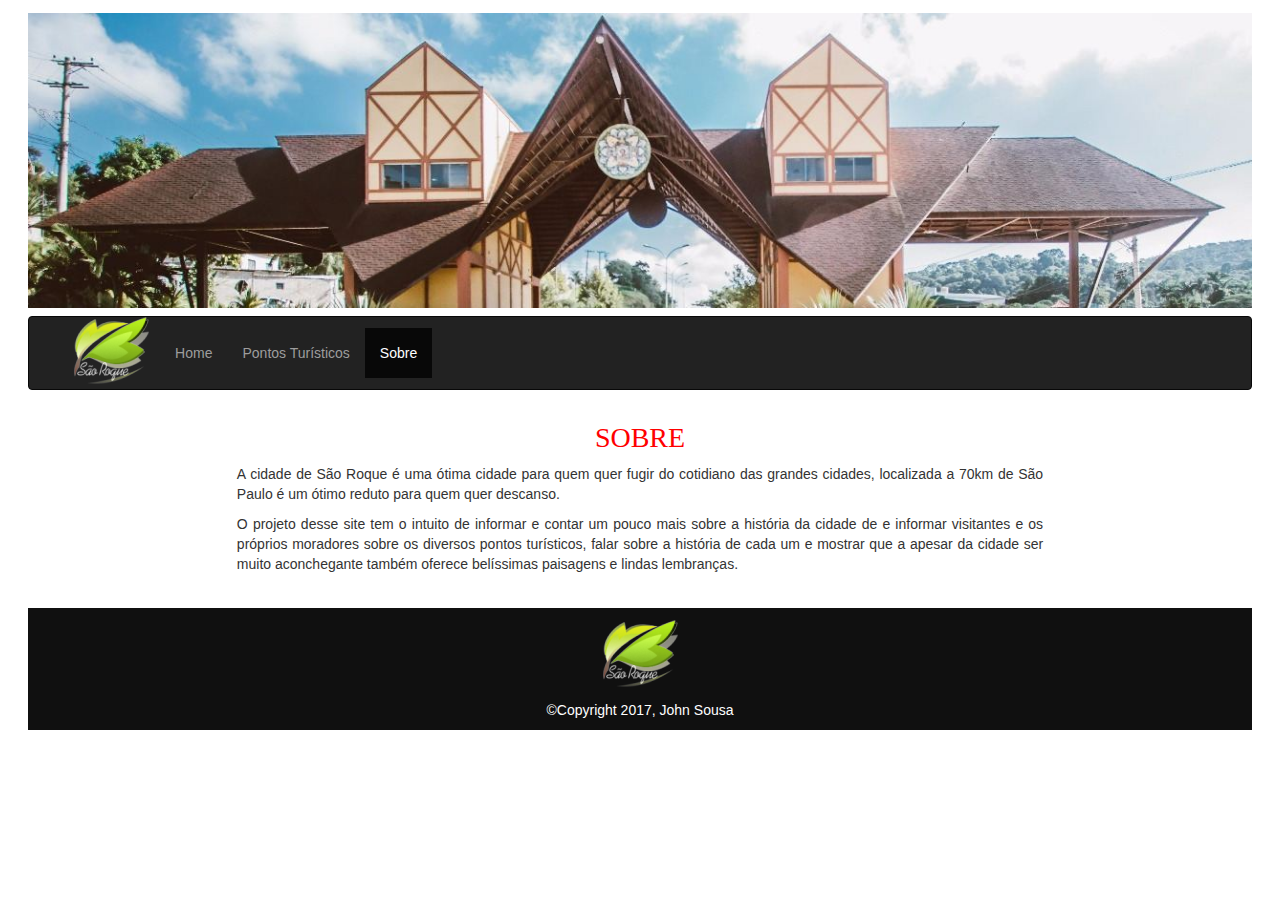
<file: sobre.html>
<!DOCTYPE html>
<html lang="pt-br">

<head>
    <meta charset="utf-8">
    <meta http-equiv="X-UA-Compatible" content="IE=edge">
    <meta name="viewport" content="width=device-width, initial-scale=1">
    <!-- As 3 meta tags acima *devem* vir em primeiro lugar dentro do `head`; qualquer outro conteúdo deve vir *após* essas tags -->
    <title>Lugares em São Roque</title>

    <!-- Bootstrap -->
    <link href="css/bootstrap.min.css" rel="stylesheet">
    <link href="css/meucss.css" rel="stylesheet">
    <link rel="shortcut icon" href="imagens/vsri.ico" type="image/x-icon">

    <!-- HTML5 shim e Respond.js para suporte no IE8 de elementos HTML5 e media queries -->
    <!-- ALERTA: Respond.js não funciona se você visualizar uma página file:// -->
    <!--[if lt IE 9]>
      <script src="https://oss.maxcdn.com/html5shiv/3.7.3/html5shiv.min.js"></script>
      <script src="https://oss.maxcdn.com/respond/1.4.2/respond.min.js"></script>
    <![endif]-->
</head>

<body>
    <div class="container-fluid">
        <div class="row">
            <a href="index.html">
                <img src="imagens/entradadesr.jpeg" class="img-rounded col-md-12 img-responsive center-block" alt="imagem da entrada de são roque">
            </a>
        </div>

        <header>
            <nav class="col-md-12 navbar center-block navbar-inverse navbar-responsive ">
                <div class="container-fluid">
                    <div class="navbar-header">
                        <a href="index.html">
                            <img class="img-responsive logo" src="imagens/vsr.png" alt="logo do site"> </a>
                        <button type="button" class="botaoh  btn-responsive navbar-toggle pull-left" data-toggle="collapse" data-target="#myNavbar">        
                            <img src="imagens/hbutton.png" class="img-responsive center-block" width="35" height="30" alt="menu"> 
                        </button>
                        <a class="navbar-brand" href="#"></a>
                    </div>
                    <div class="collapse navbar-collapse" id="myNavbar">
                        <ul class="menu nav navbar-nav">
                            <li><a href="index.html">Home</a></li>
                            <li><a href="pontosturisticos.html">Pontos Turísticos</a></li>
                            <li class="active"><a href="sobre.html">Sobre</a></li>
                        </ul>
                    </div>
                </div>
            </nav>
        </header>
        <article class="primeiro">
            <div class="row">
                <h1 class=" col-md-12 text-center titulo1">Sobre</h1>
                <p class="text-justify col-sm-offset-2 col-sm-8 col-md-offset-2 col-md-8">A cidade de São Roque é uma ótima cidade para quem quer fugir do cotidiano das grandes cidades, localizada a 70km de São Paulo é um ótimo reduto para quem quer descanso.</p>
                
                <p class="text-justify col-sm-offset-2 col-sm-8 col-md-offset-2 col-md-8">O projeto desse site tem o intuito de informar e contar um pouco mais sobre a história da cidade de e informar visitantes e os próprios moradores sobre os diversos pontos turísticos, falar sobre a história de cada um e mostrar que a apesar da cidade ser muito aconchegante também oferece belíssimas paisagens e lindas lembranças.</p>


            </div>
        </article>
        <footer>
            <div class="container-fluid">
                <div class="row">
                    <!--<h1 class="col-md-12 text-left titulo2">Descrição</h1>-->
                    <a href="index.html">
                        <img src="imagens/vsr.png" class="vsrf center-block" alt="logo do site"> </a>
                    <p class="copy">&copy;Copyright 2017, John Sousa</p>
                </div>
            </div>
        </footer>
        <!-- jQuery (obrigatório para plugins JavaScript do Bootstrap) -->
        <script src="https://ajax.googleapis.com/ajax/libs/jquery/1.12.4/jquery.min.js"></script>
        <!-- Inclui todos os plugins compilados (abaixo), ou inclua arquivos separadados se necessário -->
        <script src="js/bootstrap.min.js"></script>
    </div>
</body>

</html>
</file>
<file: css/meucss.css>
@charset "UTF-8";
html
/*{ background-color: lightgray; }*/

body {
    /*background-color: #ffffff; /* altera a cor de fundo do BODY */
    margin: 1%;
    padding: 0px;
}

h1 {
    font-size: 130%;
    /* mudar o tamanho do HEADING */
    margin-top: auto;
}

header,
{
    margin: 0.5%;
    /* o margin é aplicado igualmente para todos os lados */
    /*background-color: #d3d3d3;*/
    /*border: 1px solid #000;*/
}

nav {
    margin: 0.6%;
    /*border: 1px solid #000;*/
}

.menu {
    padding: 1%;
    /*text-transform: uppercase;*/
    color: #ffffff;
}


}
ul li a:hover {
    color: #000;
    /*background-color: #000000;*/
}
nav ul li {
    display: inline;
    /* seletor ENCADEADO, ou seja a propriedade é aplicada no último elemento. Nesse caso o LI dentro de um UL */
}
nav ul li a {
    text-decoration: none;
    /* seletor encadeado, ou seja a propriedade é aplicada no último elemento. Nesse caso o A dentro de um UL */
    
    color: #f20808
}
.titulo1 {
    font-family: 'Merriweather', serif;
    text-transform: uppercase;
    padding-top: 1%;
    color: red;
    font-size: 2em;
}
.texto {
    margin-left: auto;
    margin-right: auto;
}
.imgmatriz {
    float: right;
    margin-bottom: ;
}
footer {
    margin: 2%;
    background-color: #101010;
    margin-left: auto;
    margin-right: auto;
}
section {
    max-height: 314px;
}
.titulo2 {
    padding: 1%;
    color: #fff;
}
.copy {
    text-align: center;
    color: #fff;
    margin-top: 1%;
}
.vsrf {
    margin-top: 1%;
}
.pturistico {
    padding-top: 1%
}
.titulo2 {
    font-family: 'Merriweather', serif;
    text-decoration: none;
    color: red;
    font-size: 2em;
}
a:hover {
    text-decoration: none;
}
.logo {
    float: right
}
.botaoh {
    /*padding-bottom: 1%;*/
}

/*.titulo3{    
    /*font-family: 'Asar', serif;
	margin-top: 1%;
    margin-left: 0%;
    margin-right: 1%;
    width: 60%;
    float: right;
    font-size: 0.9em;	
}*/
</file>
